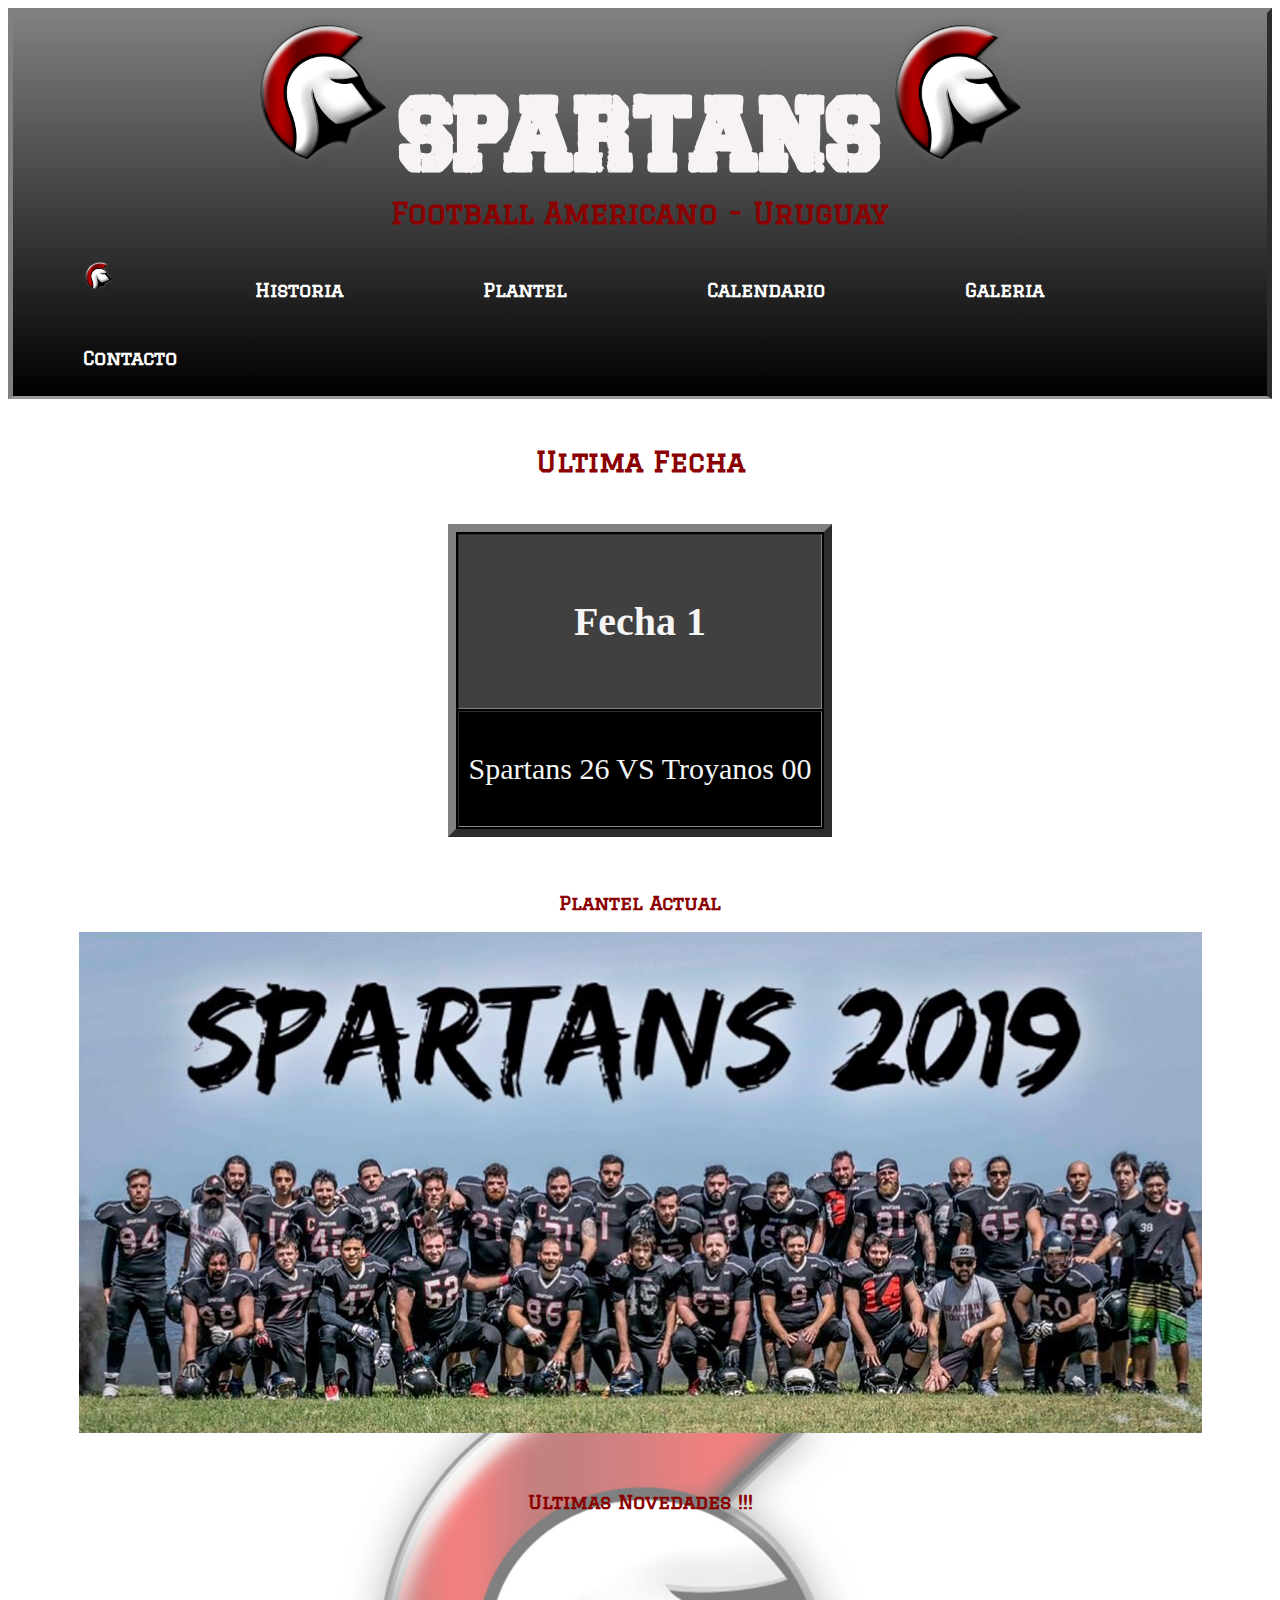
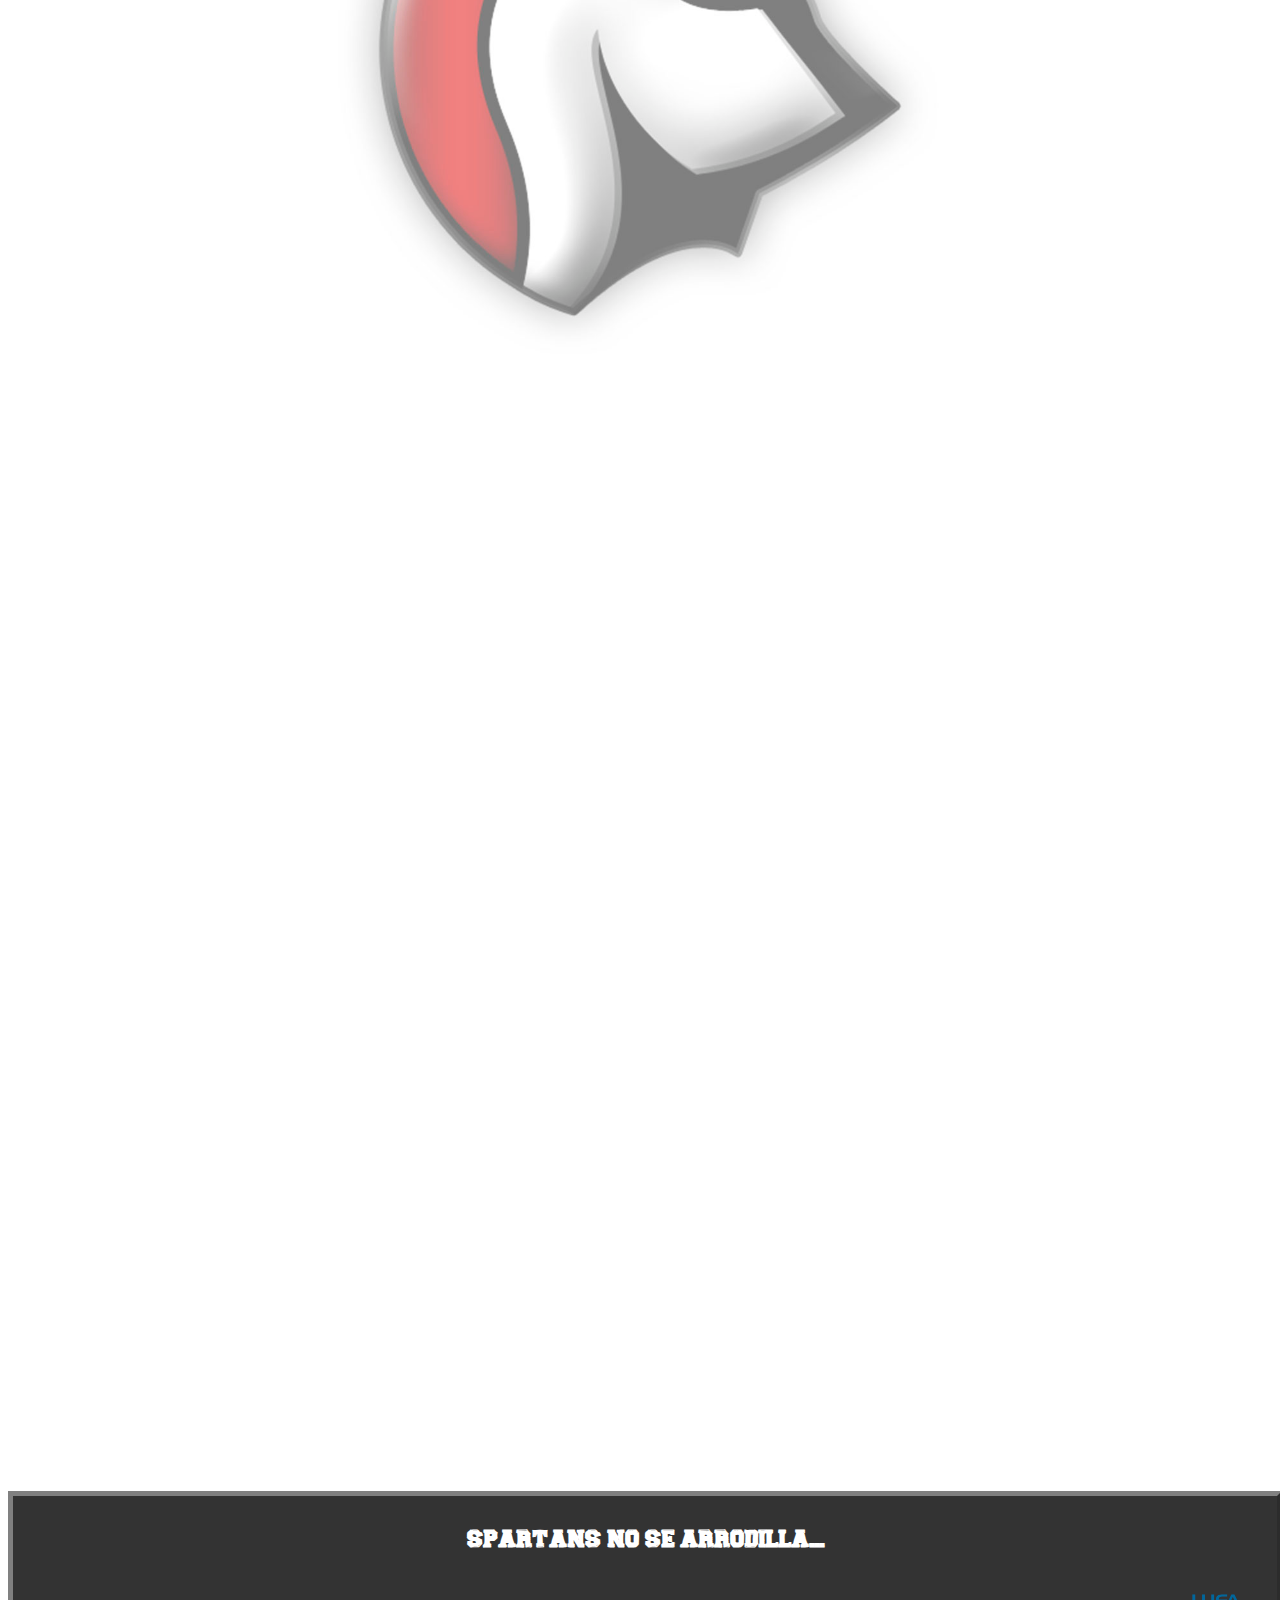
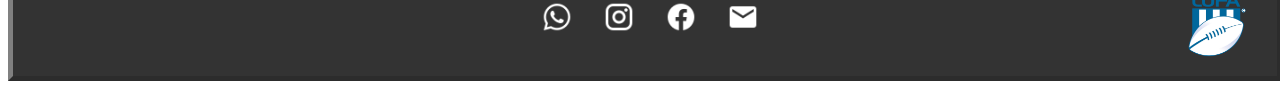
<file: index.html>
<!DOCTYPE html>
<html lang="en">

<head>
    <meta charset="UTF-8">
    <meta name="viewport" content="width=device-width, initial-scale=1.0">
    <title>Spartans Football Americano Uruguay</title>
    <meta name="title" content="Spartans Football Americano Uruguay">
    <meta name="description" content="Spartans es un equipo de fútbol americano de Montevideo (Uruguay), que actualmente compite en la Liga Uruguaya de Football Americano (LUFA).">
    <meta name="keywords" content="FOOTBALL AMERICANO, URUGUAY, LUFA, VIDEOS, IMAGENES," />
    <link rel="icon" type="image/png" href="imagenes/Spartans.png">
    <link rel="StyleSheet" href="style.css">
    <link rel="preconnect" href="https://fonts.gstatic.com">
    <link href="https://fonts.googleapis.com/css2?family=Graduate&display=swap" rel="stylesheet">
    <link href="https://cdn.jsdelivr.net/npm/bootstrap@5.0.0-beta2/dist/css/bootstrap.min.css" rel="stylesheet" integrity="sha384-BmbxuPwQa2lc/FVzBcNJ7UAyJxM6wuqIj61tLrc4wSX0szH/Ev+nYRRuWlolflfl" crossorigin="anonymous">
    <link rel="stylesheet" href="https://cdnjs.cloudflare.com/ajax/libs/animate.css/4.1.1/animate.min.css" />
    <!--ANIMACION Animate.css-->
</head>

<body>
    <div class="grid">
        <div class="grid__Header">
            <!--Esta clase inluye la parte del titulo y la barra de navegacion del sitio , se encuentra en el comienzo del body de todos los html del sitio-->
            <header>
                <h1 class="titulo animate__animated animate__pulse"><img class="imgH1" src="imagenes/Spartans.png" height="158px" width="154px">SPARTANS<img class="imgH1" src="imagenes/Spartans.png" height="158px" width="154px"></h1>
                <h2 class="subtitulo">Football Americano - Uruguay</h2>
                <nav class="menu">
                    <ul>
                        <li>
                            <a href="index.html"><img src="imagenes/Spartans.png" height="32px" width="32px"></a>
                        </li>
                        <li>
                            <a href="historia.html">
                                <h3 class="tabs">Historia</h3>
                            </a>
                        </li>
                        <li>
                            <a href="plantel.html">
                                <h3 class="tabs">Plantel</h3>
                            </a>
                        </li>
                        <li>
                            <a href="calendario.html">
                                <h3 class="tabs">Calendario</h3>
                            </a>
                        </li>
                        <li>
                            <a href="galeria.html">
                                <h3 class="tabs">Galeria</h3>
                            </a>
                        </li>

                        <li>
                            <a href="contacto.html">
                                <h3 class="tabs">Contacto</h3>
                            </a>
                        </li>

                    </ul>
                </nav>
            </header>
        </div>
        <main>
            <br>
            <div class="grid__Fecha">
                <section>
                    <center>

                        <h3 class="nombreSeccion">Ultima Fecha </h3>
                        <br>
                        <!--Resultado del ultimo partido -->
                        <table class="ultimaFecha" border="8" cellpadding="10" cellspacing="7">
                            <tr>
                                <th>
                                    <h4 class="dentroTabla">Fecha 1</h4>
                                </th>
                            </tr>
                            <tr>
                                <td>
                                    <p>Spartans 26 VS Troyanos 00</p>
                                </td>
                            </tr>
                        </table>
                    </center>
                </section>
            </div>
            <br>
            <br>
            <div class="grid__Img">
                <section>
                    <h3 class="nombreSeccion">Plantel Actual</h3>
                    <a href="Galeria.html"><img class="imgPlantel" src="imagenes/Spa2019.jpg" /></a>
                </section>
            </div>
            <br>
            <br>
            <div class="grid__Noveadades">
                <section>
                    <h3 class="nombreSeccion">Ultimas Novedades !!!</h3>
                    <br>
                    <br>
                    <!--Ultimas noticias -->
                    <div>
                        <iframe class="posteos" src="https://www.facebook.com/plugins/post.php?href=https%3A%2F%2Fwww.facebook.com%2Fpermalink.php%3Fstory_fbid%3D4103392449684755%26id%3D125420067482033&width=500&show_text=true&height=640&appId" width="500" height="740" style="border:none;overflow:hidden"
                            scrolling="no" frameborder="0" allowfullscreen="true" allow="autoplay; clipboard-write; encrypted-media; picture-in-picture; web-share"></iframe>

                        <iframe class="posteos" src="https://www.facebook.com/plugins/post.php?href=https%3A%2F%2Fwww.facebook.com%2Fpermalink.php%3Fstory_fbid%3D3654721811218490%26id%3D125420067482033&width=500&show_text=true&height=425&appId" width="500" height="740" style="border:none;overflow:hidden"
                            scrolling="no" frameborder="0" allowfullscreen="true" allow="autoplay; clipboard-write; encrypted-media; picture-in-picture; web-share"></iframe>

                        <iframe class="posteos" src="https://www.facebook.com/plugins/post.php?href=https%3A%2F%2Fwww.facebook.com%2Fpermalink.php%3Fstory_fbid%3D2925677837456228%26id%3D125420067482033&width=500&show_text=true&height=740&appId" width="500" height="740" style="border:none;overflow:hidden"
                            scrolling="no" frameborder="0" allowfullscreen="true" allow="autoplay; clipboard-write; encrypted-media; picture-in-picture; web-share"></iframe>
                    </div>
                </section>
            </div>
            <br>
            <br>

            <div class="grid__Footer">
                <footer>
                    <section>
                        <h2 class="footer">Spartans no se arrodilla...</h2>
                    </section>
                    <section>
                        <ul>
                            <li style="float:right">
                                <a href="mailto:spartans.football.uruguay@gmail.com"><img class="icon" src="imagenes/mail.png"></a>
                            </li>
                            <li style="float:right">
                                <a href="https://es-la.facebook.com/Spartans.Uruguay"><img class="icon" src="imagenes/iconoFacebook.png"></a>
                            </li>
                            <li style="float:right">
                                <a href="https://www.instagram.com/spartans_uruguay/?hl=es-la"><img class="icon" src="imagenes/iconoInstagram.png"></a>
                            </li>
                            <li style="float:right">
                                <a href="https://wa.me/59898572820?text=Hola%2C%20me%20gustarìa%20saber%20mas%20del%20deporte."><img class="icon" src="imagenes/iconoWhatsapp.png"></a>
                            </li>
                        </ul>
                        <div>
                            <div class="col-lg-4" style=" float:left">
                                <p> <span class="copyright">© 2021 SPARTANS FA Uruguay, posee todos los derechos reservados. </span></p>

                            </div>
                            <div class="iconLufa" style=" float:right">
                                <a href="https://www.lufa.com.uy/"><img class="imgLufa" src="imagenes/LUFA.png" height="80px" width="120px"></a>
                            </div>
                        </div>
                    </section>
                </footer>
            </div>
        </main>
    </div>
    <script src="https://cdn.jsdelivr.net/npm/bootstrap@5.0.0-beta2/dist/js/bootstrap.bundle.min.js" integrity="sha384-b5kHyXgcpbZJO/tY9Ul7kGkf1S0CWuKcCD38l8YkeH8z8QjE0GmW1gYU5S9FOnJ0" crossorigin="anonymous"></script>
</body>

</html>
</file>
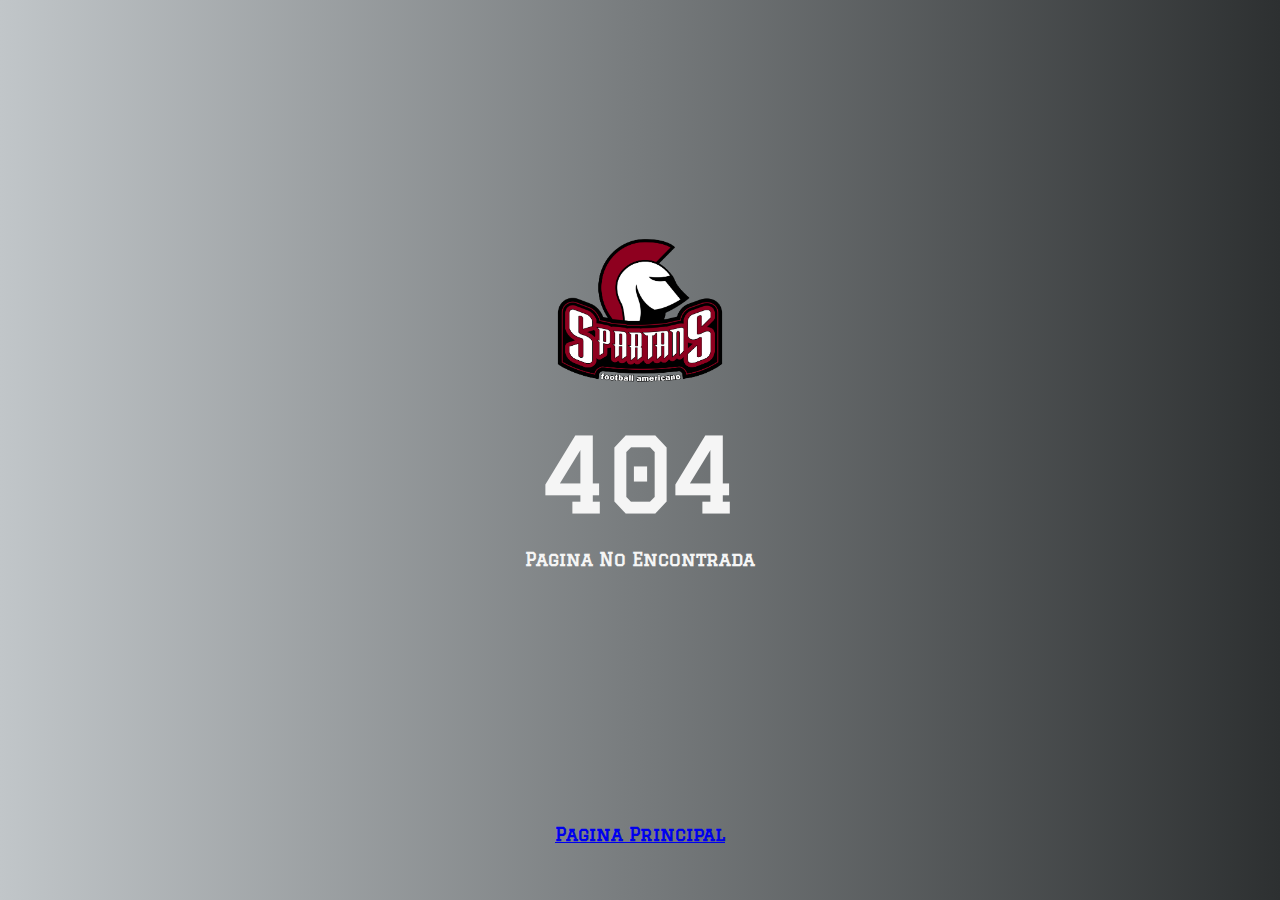
<file: 404error.html>
<!DOCTYPE html>
<html lang="en">

<head>
    <meta charset="UTF-8">
    <meta http-equiv="X-UA-Compatible" content="IE=edge">
    <meta name="viewport" content="width=device-width, initial-scale=1.0">
    <title>Pagina No encontrada - Error 404</title>
    <link rel="StyleSheet" href="style404.css">
    <link href="https://fonts.googleapis.com/css2?family=Graduate&display=swap" rel="stylesheet">
    <link rel="stylesheet" href="https://cdnjs.cloudflare.com/ajax/libs/animate.css/4.1.1/animate.min.css" />
</head>

<body>
    <section class="error404">
        <section class="error404__container">
            <img class="animate__animated animate__hinge" src="imagenes/LogoVec.png" height="200px" width=auto>
            <h1 class="animate__animated animate__flash">404</h1>
            <h3>Pagina No Encontrada</h3>
        </section>
    </section>

    <footer class="footer404">
        <a href="index.html">
            <h4>Pagina Principal</h4>
        </a>


    </footer>

</body>

</html>
</file>
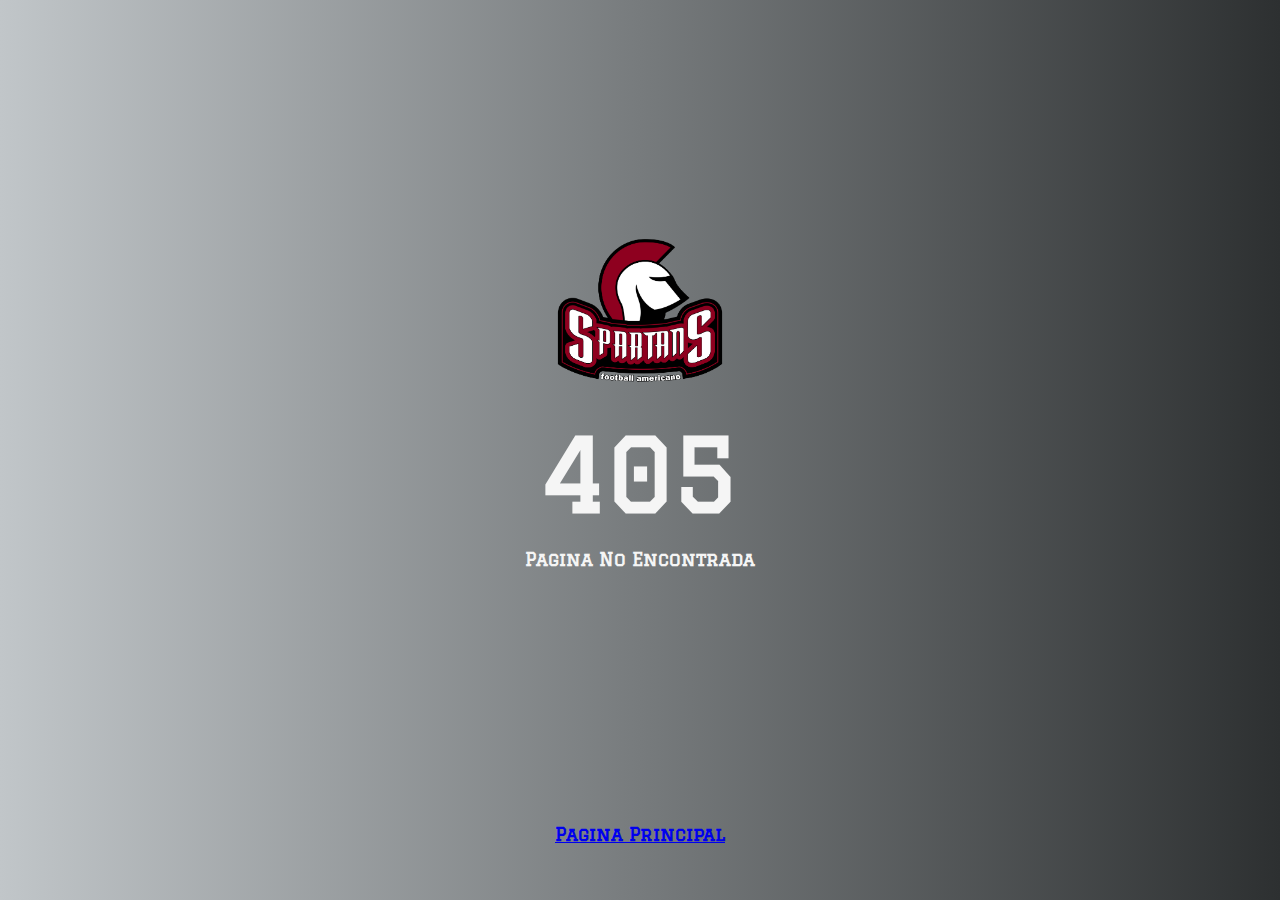
<file: 405error.html>
<!DOCTYPE html>
<html lang="en">

<head>
    <meta charset="UTF-8">
    <meta http-equiv="X-UA-Compatible" content="IE=edge">
    <meta name="viewport" content="width=device-width, initial-scale=1.0">
    <title>Pagina No encontrada - Error 405</title>
    <link rel="StyleSheet" href="style404.css">
    <link href="https://fonts.googleapis.com/css2?family=Graduate&display=swap" rel="stylesheet">
    <link rel="stylesheet" href="https://cdnjs.cloudflare.com/ajax/libs/animate.css/4.1.1/animate.min.css" />
</head>

<body>
    <section class="error404">
        <section class="error404__container">
            <img class="animate__animated animate__hinge" src="imagenes/LogoVec.png" height="200px" width=auto>
            <h1 class="animate__animated animate__flash">405</h1>
            <h3>Pagina No Encontrada</h3>
        </section>
    </section>

    <footer class="footer404">
        <a href="index.html">
            <h4>Pagina Principal</h4>
        </a>


    </footer>

</body>

</html>
</file>
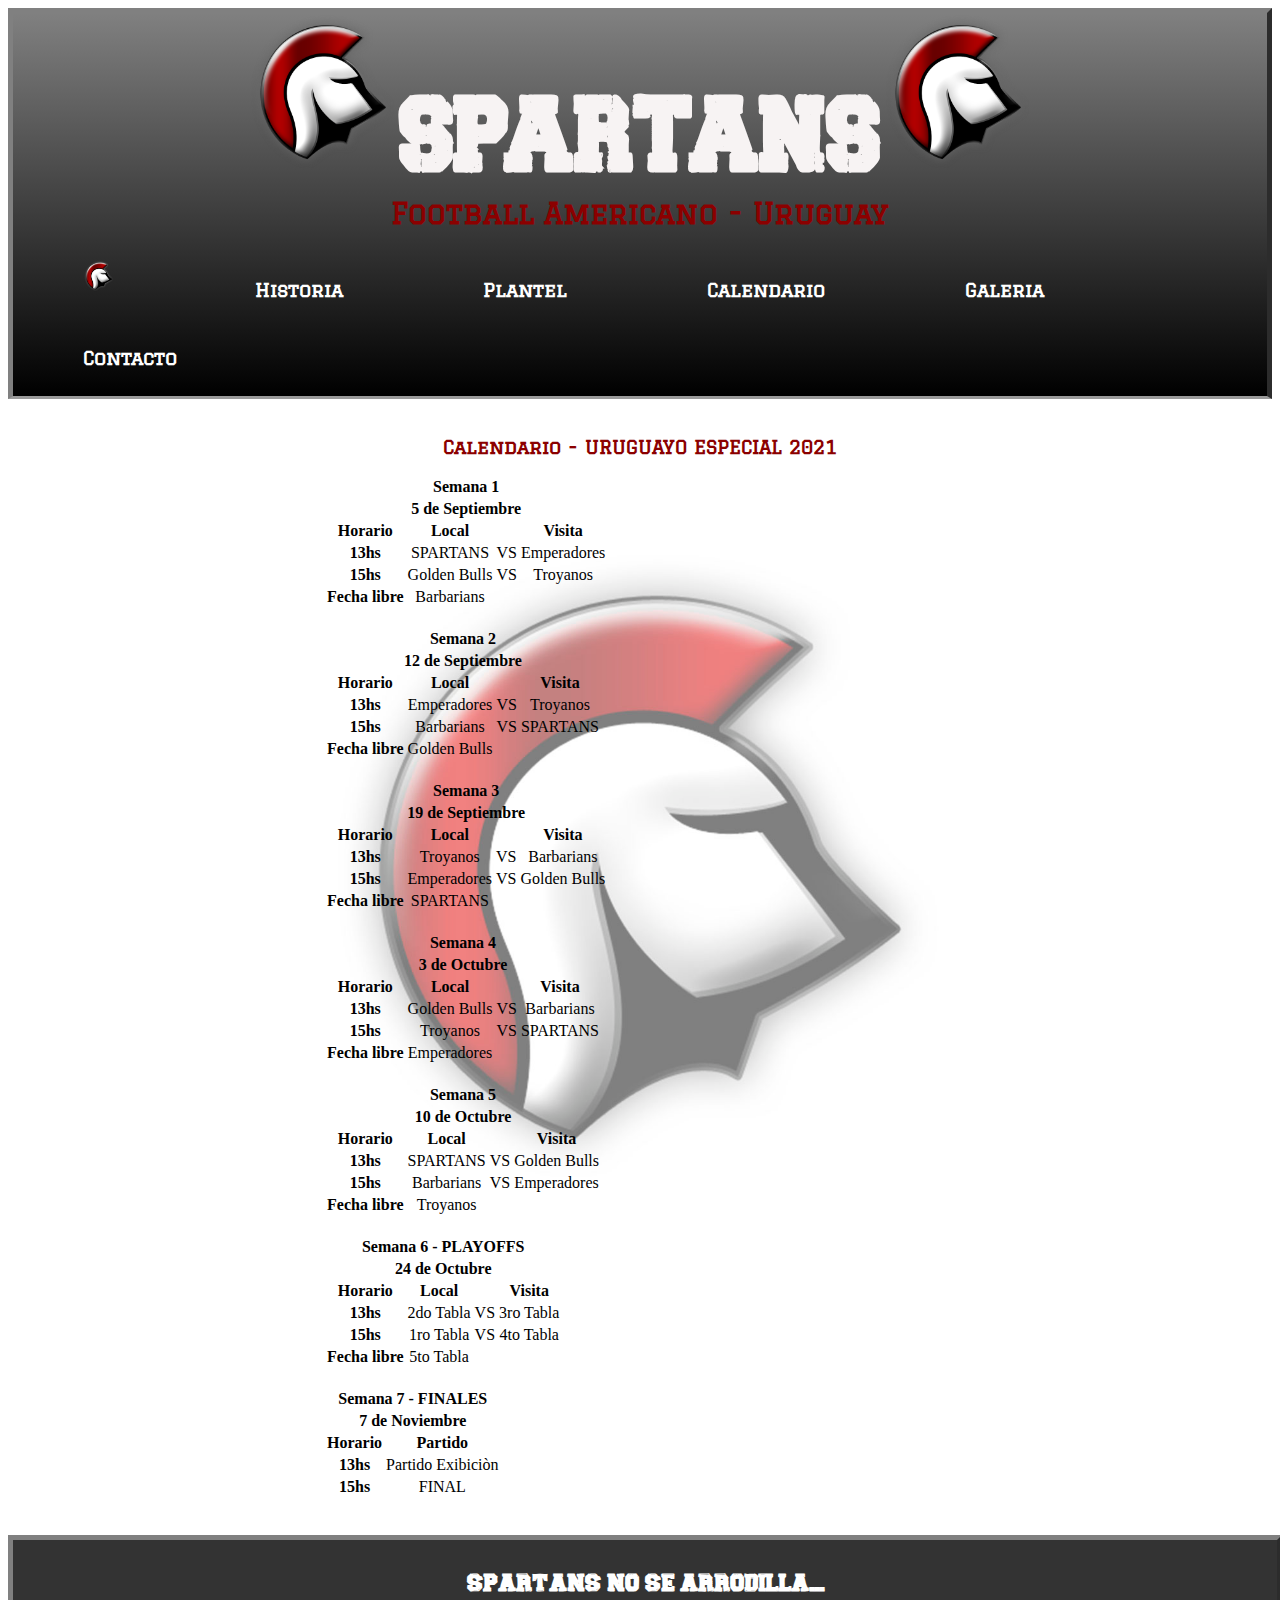
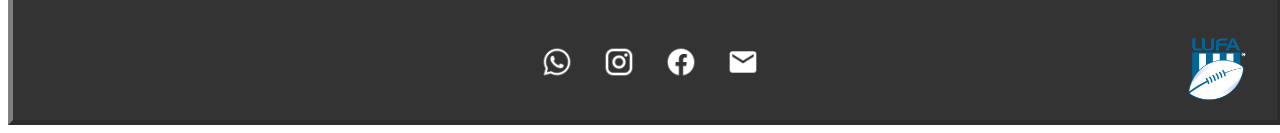
<file: calendario.html>
<!DOCTYPE html>
<html lang="en">

<head>
    <meta charset="UTF-8">
    <meta name="viewport" content="width=device-width, initial-scale=1.0">
    <title>Spartans Football Americano Uruguay</title>
    <meta name="title" content="Spartans Football Americano Uruguay">
    <meta name="description" content="Calendario campeonato 2021.">
    <meta name="keywords" content="FOOTBALL AMERICANO, URUGUAY, LUFA, VIDEOS, IMAGENES, CALENDARIO" />
    <link rel="icon" type="image/png" href="imagenes/Spartans.png">
    <link rel="StyleSheet" href="style.css">
    <link href="https://fonts.googleapis.com/css2?family=Graduate&display=swap" rel="stylesheet">
    <link href="https://cdn.jsdelivr.net/npm/bootstrap@5.0.0-beta2/dist/css/bootstrap.min.css" rel="stylesheet" integrity="sha384-BmbxuPwQa2lc/FVzBcNJ7UAyJxM6wuqIj61tLrc4wSX0szH/Ev+nYRRuWlolflfl" crossorigin="anonymous">
    <link rel="stylesheet" href="https://cdnjs.cloudflare.com/ajax/libs/animate.css/4.1.1/animate.min.css" />
</head>

<body>
    <div class="grid">
        <div class="grid__Header">
            <!--Esta clase inluye la parte del titulo y la barra de navegacion del sitio , se encuentra en el comienzo del body de todos los html del sitio-->
            <header>
                <h1 class="titulo animate__animated animate__pulse"><img class="imgH1" src="imagenes/Spartans.png" height="158px" width="154px">SPARTANS<img class="imgH1" src="imagenes/Spartans.png" height="158px" width="154px"></h1>
                <h2 class="subtitulo">Football Americano - Uruguay</h2>
                <nav class="menu">
                    <ul>
                        <li>
                            <a href="index.html"><img src="imagenes/Spartans.png" height="32px" width="32px"></a>
                        </li>
                        <li>
                            <a href="historia.html">
                                <h3 class="tabs">Historia</h3>
                            </a>
                        </li>
                        <li>
                            <a href="plantel.html">
                                <h3 class="tabs">Plantel</h3>
                            </a>
                        </li>
                        <li>
                            <a href="calendario.html">
                                <h3 class="tabs">Calendario</h3>
                            </a>
                        </li>
                        <li>
                            <a href="galeria.html">
                                <h3 class="tabs">Galeria</h3>
                            </a>
                        </li>

                        <li>
                            <a href="contacto.html">
                                <h3 class="tabs">Contacto</h3>
                            </a>
                        </li>

                    </ul>
                </nav>
            </header>
        </div>
        <br>
        <main>
            <div class="grid__Calendario">
                <!--Esta clase contiene el calendario del campeonato actual LUFA-->
                <section>

                    <h3 class="nombreSeccion">Calendario - URUGUAYO ESPECIAL 2021</h3>

                    <!----_________________________________________Semana 1__________________________________________-->
                    <div class="table-responsive">
                        <table class="table table-hover">
                            <thead class="semana">
                                <tr>
                                    <th class="table-dark" scope="col" colspan="6">Semana 1</th>
                                </tr>
                            </thead>
                            <thead class="fecha">
                                <tr>
                                    <th class="table-dark" scope="col" colspan="6">5 de Septiembre</th>
                                </tr>
                            </thead>
                            <thead>
                                <tr>
                                    <th class="table-secondary" scope="col">Horario</th>
                                    <th class="table-secondary" scope="col">Local</th>
                                    <th class="table-secondary" scope="col"></th>
                                    <th class="table-secondary" scope="col">Visita</th>
                                </tr>
                            </thead>
                            <tbody>
                                <tr>
                                    <th class="infoCal table-secondary" scope="row ">13hs</th>
                                    <td class="table-light">SPARTANS</td>
                                    <td class="table-light">VS</td>
                                    <td class="table-light">Emperadores</td>
                                </tr>
                                <tr>
                                    <th class="infoCal table-secondary" scope="row">15hs</th>
                                    <td class="table-light">Golden Bulls</td>
                                    <td class="table-light">VS</td>
                                    <td class="table-light">Troyanos</td>
                                </tr>
                                <tr>
                                    <th class="infoCal table-secondary" scope="row">Fecha libre</th>
                                    <td class="table-light">Barbarians</td>
                                </tr>
                            </tbody>
                        </table>
                    </div>
                    <br>
                    <!----_________________________________________Semana 2__________________________________________-->
                    <div class="table-responsive">
                        <table class="table table-hover">
                            <thead class="semana">
                                <tr>
                                    <th class="table-dark" scope="col" colspan="6">Semana 2</th>
                                </tr>
                            </thead>
                            <thead class="fecha">
                                <tr>
                                    <th class="table-dark" scope="col" colspan="6">12 de Septiembre</th>
                                </tr>
                            </thead>
                            <thead>
                                <tr>
                                    <th class="table-secondary" scope="col">Horario</th>
                                    <th class="table-secondary" scope="col">Local</th>
                                    <th class="table-secondary" scope="col"></th>
                                    <th class="table-secondary" scope="col">Visita</th>
                                </tr>
                            </thead>
                            <tbody>
                                <tr>
                                    <th class="infoCal table-secondary" scope="row ">13hs</th>
                                    <td class="table-light">Emperadores</td>
                                    <td class="table-light">VS</td>
                                    <td class="table-light">Troyanos</td>
                                </tr>
                                <tr>
                                    <th class="infoCal table-secondary" scope="row">15hs</th>
                                    <td class="table-light">Barbarians</td>
                                    <td class="table-light">VS</td>
                                    <td class="table-light">SPARTANS</td>
                                </tr>
                                <tr>
                                    <th class="infoCal table-secondary" scope="row">Fecha libre</th>
                                    <td class="table-light">Golden Bulls</td>
                                </tr>
                            </tbody>
                        </table>
                    </div>
                    <br>
                    <!----_________________________________________Semana 3__________________________________________-->
                    <div class="table-responsive">
                        <table class="table table-hover">
                            <thead class="semana">
                                <tr>
                                    <th class="table-dark" scope="col" colspan="6">Semana 3</th>
                                </tr>
                            </thead>
                            <thead class="fecha">
                                <tr>
                                    <th class="table-dark" scope="col" colspan="6">19 de Septiembre</th>
                                </tr>
                            </thead>
                            <thead>
                                <tr>
                                    <th class="table-secondary" scope="col">Horario</th>
                                    <th class="table-secondary" scope="col">Local</th>
                                    <th class="table-secondary" scope="col"></th>
                                    <th class="table-secondary" scope="col">Visita</th>
                                </tr>
                            </thead>
                            <tbody>
                                <tr>
                                    <th class="infoCal table-secondary" scope="row ">13hs</th>
                                    <td class="table-light">Troyanos</td>
                                    <td class="table-light">VS</td>
                                    <td class="table-light">Barbarians</td>
                                </tr>
                                <tr>
                                    <th class="infoCal table-secondary" scope="row">15hs</th>
                                    <td class="table-light">Emperadores</td>
                                    <td class="table-light">VS</td>
                                    <td class="table-light">Golden Bulls</td>
                                </tr>
                                <tr>
                                    <th class="infoCal table-secondary" scope="row">Fecha libre</th>
                                    <td class="table-light">SPARTANS</td>
                                </tr>
                            </tbody>
                        </table>
                    </div>
                    <br>
                    <!----_________________________________________Semana 4__________________________________________-->
                    <div class="table-responsive">
                        <table class="table table-hover">
                            <thead class="semana">
                                <tr>
                                    <th class="table-dark" scope="col" colspan="6">Semana 4</th>
                                </tr>
                            </thead>
                            <thead class="fecha">
                                <tr>
                                    <th class="table-dark" scope="col" colspan="6">3 de Octubre</th>
                                </tr>
                            </thead>
                            <thead>
                                <tr>
                                    <th class="table-secondary" scope="col">Horario</th>
                                    <th class="table-secondary" scope="col">Local</th>
                                    <th class="table-secondary" scope="col"></th>
                                    <th class="table-secondary" scope="col">Visita</th>
                                </tr>
                            </thead>
                            <tbody>
                                <tr>
                                    <th class="infoCal table-secondary" scope="row ">13hs</th>
                                    <td class="table-light">Golden Bulls</td>
                                    <td class="table-light">VS</td>
                                    <td class="table-light">Barbarians</td>
                                </tr>
                                <tr>
                                    <th class="infoCal table-secondary" scope="row">15hs</th>
                                    <td class="table-light">Troyanos</td>
                                    <td class="table-light">VS</td>
                                    <td class="table-light">SPARTANS</td>
                                </tr>
                                <tr>
                                    <th class="infoCal table-secondary" scope="row">Fecha libre</th>
                                    <td class="table-light">Emperadores</td>
                                </tr>
                            </tbody>
                        </table>
                    </div>
                    <br>
                    <!----_________________________________________Semana 5__________________________________________-->
                    <div class="table-responsive">
                        <table class="table table-hover">
                            <thead class="semana">
                                <tr>
                                    <th class="table-dark" scope="col" colspan="6">Semana 5</th>
                                </tr>
                            </thead>
                            <thead class="fecha">
                                <tr>
                                    <th class="table-dark" scope="col" colspan="6">10 de Octubre</th>
                                </tr>
                            </thead>
                            <thead>
                                <tr>
                                    <th class="table-secondary" scope="col">Horario</th>
                                    <th class="table-secondary" scope="col">Local</th>
                                    <th class="table-secondary" scope="col"></th>
                                    <th class="table-secondary" scope="col">Visita</th>
                                </tr>
                            </thead>
                            <tbody>
                                <tr>
                                    <th class="infoCal table-secondary" scope="row ">13hs</th>
                                    <td class="table-light">SPARTANS</td>
                                    <td class="table-light">VS</td>
                                    <td class="table-light">Golden Bulls</td>
                                </tr>
                                <tr>
                                    <th class="infoCal table-secondary" scope="row">15hs</th>
                                    <td class="table-light">Barbarians</td>
                                    <td class="table-light">VS</td>
                                    <td class="table-light">Emperadores</td>
                                </tr>
                                <tr>
                                    <th class="infoCal table-secondary" scope="row">Fecha libre</th>
                                    <td class="table-light">Troyanos</td>
                                </tr>
                            </tbody>
                        </table>
                    </div>
                    <br>
                    <!----_________________________________________PLAYOFFS__________________________________________-->
                    <div class="table-responsive">
                        <table class="table table-hover">
                            <thead class="semana">
                                <tr>
                                    <th class="table-dark" scope="col" colspan="6">Semana 6 - PLAYOFFS</th>
                                </tr>
                            </thead>
                            <thead class="fecha">
                                <tr>
                                    <th class="table-dark" scope="col" colspan="6">24 de Octubre</th>
                                </tr>
                            </thead>
                            <thead>
                                <tr>
                                    <th class="table-secondary" scope="col">Horario</th>
                                    <th class="table-secondary" scope="col">Local</th>
                                    <th class="table-secondary" scope="col"></th>
                                    <th class="table-secondary" scope="col">Visita</th>
                                </tr>
                            </thead>
                            <tbody>
                                <tr>
                                    <th class="infoCal table-secondary" scope="row ">13hs</th>
                                    <td class="table-light">2do Tabla</td>
                                    <td class="table-light">VS</td>
                                    <td class="table-light">3ro Tabla</td>
                                </tr>
                                <tr>
                                    <th class="infoCal table-secondary" scope="row">15hs</th>
                                    <td class="table-light">1ro Tabla</td>
                                    <td class="table-light">VS</td>
                                    <td class="table-light">4to Tabla</td>
                                </tr>
                                <tr>
                                    <th class="infoCal table-secondary" scope="row">Fecha libre</th>
                                    <td class="table-light">5to Tabla</td>
                                </tr>
                            </tbody>
                        </table>
                    </div>
                    <br>
                    <!----_________________________________________FINALES__________________________________________-->
                    <div class="table-responsive">
                        <table class="table table-hover">
                            <thead class="semana">
                                <tr>
                                    <th class="table-dark" scope="col" colspan="6">Semana 7 - FINALES</th>
                                </tr>
                            </thead>
                            <thead class="fecha">
                                <tr>
                                    <th class="table-dark" scope="col" colspan="6">7 de Noviembre</th>
                                </tr>
                            </thead>
                            <thead>
                                <tr>
                                    <th class="table-secondary" scope="col">Horario</th>
                                    <th class="table-secondary" scope="col">Partido</th>

                                </tr>
                            </thead>
                            <tbody>
                                <tr>
                                    <th class="infoCal table-secondary" scope="row ">13hs</th>
                                    <td class="table-light">Partido Exibiciòn</td>
                                </tr>
                                <tr>
                                    <th class="infoCal table-secondary" scope="row">15hs</th>
                                    <td class="table-light">FINAL</td>

                                </tr>

                            </tbody>
                        </table>
                    </div>
                </section>
                <br>
            </div>
            <br>
        </main>
        <div class="grid__Footer">
            <footer>
                <section>
                    <h2 class="footer">Spartans no se arrodilla...</h2>
                </section>
                <section>
                    <ul>
                        <li style="float:right">
                            <a href="mailto:spartans.football.uruguay@gmail.com"><img class="icon" src="imagenes/mail.png"></a>
                        </li>
                        <li style="float:right">
                            <a href="https://es-la.facebook.com/Spartans.Uruguay"><img class="icon" src="imagenes/iconoFacebook.png"></a>
                        </li>
                        <li style="float:right">
                            <a href="https://www.instagram.com/spartans_uruguay/?hl=es-la"><img class="icon" src="imagenes/iconoInstagram.png"></a>
                        </li>
                        <li style="float:right">
                            <a href="https://wa.me/59898572820?text=Hola%2C%20me%20gustarìa%20saber%20mas%20del%20deporte."><img class="icon" src="imagenes/iconoWhatsapp.png"></a>
                        </li>
                    </ul>
                    <div>
                        <div class="col-lg-4" style=" float:left">
                            <p> <span class="copyright">© 2021 SPARTANS FA Uruguay, posee todos los derechos reservados. </span></p>

                        </div>
                        <div class="iconLufa" style=" float:right">
                            <a href="https://www.lufa.com.uy/"><img class="imgLufa" src="imagenes/LUFA.png" height="80px" width="120px"></a>
                        </div>
                    </div>
                </section>

            </footer>
        </div>
    </div>
    <script src="https://cdn.jsdelivr.net/npm/bootstrap@5.0.0-beta2/dist/js/bootstrap.bundle.min.js" integrity="sha384-b5kHyXgcpbZJO/tY9Ul7kGkf1S0CWuKcCD38l8YkeH8z8QjE0GmW1gYU5S9FOnJ0" crossorigin="anonymous"></script>
</body>

</html>
</file>
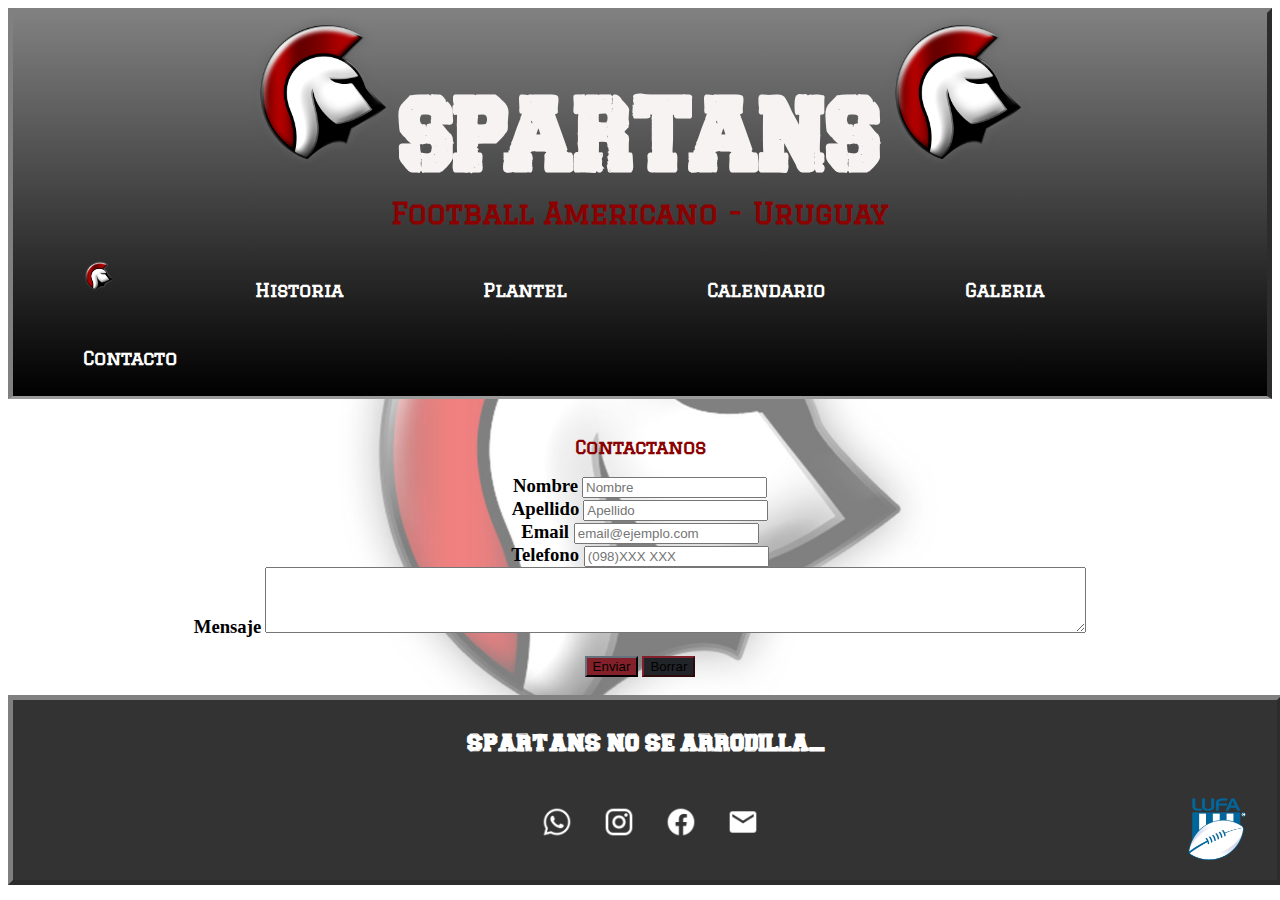
<file: contacto.html>
<!DOCTYPE html>
<html lang="en">

<head>
    <meta charset="UTF-8">
    <meta name="viewport" content="width=device-width, initial-scale=1.0">
    <title>Spartans Football Americano Uruguay</title>
    <meta name="title" content="Spartans Football Americano Uruguay">
    <meta name="description" content="Podes contactarte con nosotros por diferentes medios, directamente en nuestra web, por Whatsapp, por mail o  tmabien por nuestras redes sociales, Facebook e Instagram .">
    <meta name="keywords" content="FOOTBALL AMERICANO, URUGUAY, LUFA, VIDEOS, IMAGENES, COMUNICATE" />
    <link rel="icon" type="image/png" href="imagenes/Spartans.png">
    <link rel="StyleSheet" href="style.css">
    <link href="https://fonts.googleapis.com/css2?family=Graduate&display=swap" rel="stylesheet">
    <link href="https://cdn.jsdelivr.net/npm/bootstrap@5.0.0-beta2/dist/css/bootstrap.min.css" rel="stylesheet" integrity="sha384-BmbxuPwQa2lc/FVzBcNJ7UAyJxM6wuqIj61tLrc4wSX0szH/Ev+nYRRuWlolflfl" crossorigin="anonymous">
    <link rel="stylesheet" href="https://cdnjs.cloudflare.com/ajax/libs/animate.css/4.1.1/animate.min.css" />
</head>

<body>
    <div class="grid">
        <div class="grid__Header">
            <!--Esta clase inluye la parte del titulo y la barra de navegacion del sitio , se encuentra en el comienzo del body de todos los html del sitio-->
            <header>
                <h1 class="titulo animate__animated animate__pulse"><img class="imgH1" src="imagenes/Spartans.png" height="158px" width="154px">SPARTANS<img class="imgH1" src="imagenes/Spartans.png" height="158px" width="154px"></h1>
                <h2 class="subtitulo">Football Americano - Uruguay</h2>
                <nav class="menu">
                    <ul>
                        <li>
                            <a href="index.html"><img src="imagenes/Spartans.png" height="32px" width="32px"></a>
                        </li>
                        <li>
                            <a href="historia.html">
                                <h3 class="tabs">Historia</h3>
                            </a>
                        </li>
                        <li>
                            <a href="plantel.html">
                                <h3 class="tabs">Plantel</h3>
                            </a>
                        </li>
                        <li>
                            <a href="calendario.html">
                                <h3 class="tabs">Calendario</h3>
                            </a>
                        </li>
                        <li>
                            <a href="galeria.html">
                                <h3 class="tabs">Galeria</h3>
                            </a>
                        </li>

                        <li>
                            <a href="contacto.html">
                                <h3 class="tabs">Contacto</h3>
                            </a>
                        </li>

                    </ul>
                </nav>
            </header>
        </div>
        <br>
        <main>
            <section>
                <h3 class="nombreSeccion">Contactanos</h3>
                <!--Seccion de contacto hecha con Bootstrap-->
            </section>
            <!--Uso el action="/send.php" para forzar el error ya que por el momento no tengo implementada la funcion con php-->
            <form class="contactanos" method="POST" action="/send.php">
                <center>
                    <div class="col-md-5">
                        <label for="validationDefault01" class="form-label">Nombre</label>
                        <input type="text" class="form-control" placeholder="Nombre" aria-label="Nombre" required>
                    </div>
                    <div class="col-md-5">
                        <label for="validationDefault01" class="form-label">Apellido</label>
                        <input type="text" class="form-control" placeholder="Apellido" aria-label="Apellido" required>
                    </div>

                    <div class="col-md-5">
                        <label for="exampleFormControlInput1" class="form-label">Email  </label>
                        <input type="email" class="form-control" id="exampleFormControlInput1" placeholder="email@ejemplo.com" required>
                    </div>
                    <div class="col-md-5">
                        <label for="exampleFormControlInput1" class="form-label">Telefono </label>
                        <input type="tel" class="form-control" id="exampleFormControlInput1" placeholder="(098)XXX XXX" required>
                    </div>
                    <div class="col-md-5">
                        <label for="exampleFormControlTextarea1" class="form-label">Mensaje</label>
                        <textarea class="form-control" id="exampleFormControlTextarea1" cols="100" rows="4" minlength="5" maxlength="200" required></textarea>
                    </div>
                    <br>

                    <button type="submit" class="btn btn-primary">Enviar</button>
                    <button type="reset" class="btn btn-secondary">Borrar</button>
                </center>
            </form>

            <br>
        </main>
        <div class="grid__Footer">
            <footer>
                <section>
                    <h2 class="footer">Spartans no se arrodilla...</h2>
                </section>
                <section>
                    <ul>
                        <li style="float:right">
                            <a href="mailto:spartans.football.uruguay@gmail.com"><img class="icon" src="imagenes/mail.png"></a>
                        </li>
                        <li style="float:right">
                            <a href="https://es-la.facebook.com/Spartans.Uruguay"><img class="icon" src="imagenes/iconoFacebook.png"></a>
                        </li>
                        <li style="float:right">
                            <a href="https://www.instagram.com/spartans_uruguay/?hl=es-la"><img class="icon" src="imagenes/iconoInstagram.png"></a>
                        </li>
                        <li style="float:right">
                            <a href="https://wa.me/59898572820?text=Hola%2C%20me%20gustarìa%20saber%20mas%20del%20deporte."><img class="icon" src="imagenes/iconoWhatsapp.png"></a>
                        </li>
                    </ul>


                    <div>
                        <div class="col-lg-4" style=" float:left">
                            <p> <span class="copyright">© 2021 SPARTANS FA Uruguay, posee todos los derechos reservados. </span></p>

                        </div>
                        <div class="iconLufa" style=" float:right">
                            <a href="https://www.lufa.com.uy/"><img class="imgLufa" src="imagenes/LUFA.png"></a>
                        </div>
                    </div>


                </section>
            </footer>
        </div>
    </div>
    <script src="https://cdn.jsdelivr.net/npm/bootstrap@5.0.0-beta2/dist/js/bootstrap.bundle.min.js" integrity="sha384-b5kHyXgcpbZJO/tY9Ul7kGkf1S0CWuKcCD38l8YkeH8z8QjE0GmW1gYU5S9FOnJ0" crossorigin="anonymous"></script>
</body>

</html>
</file>
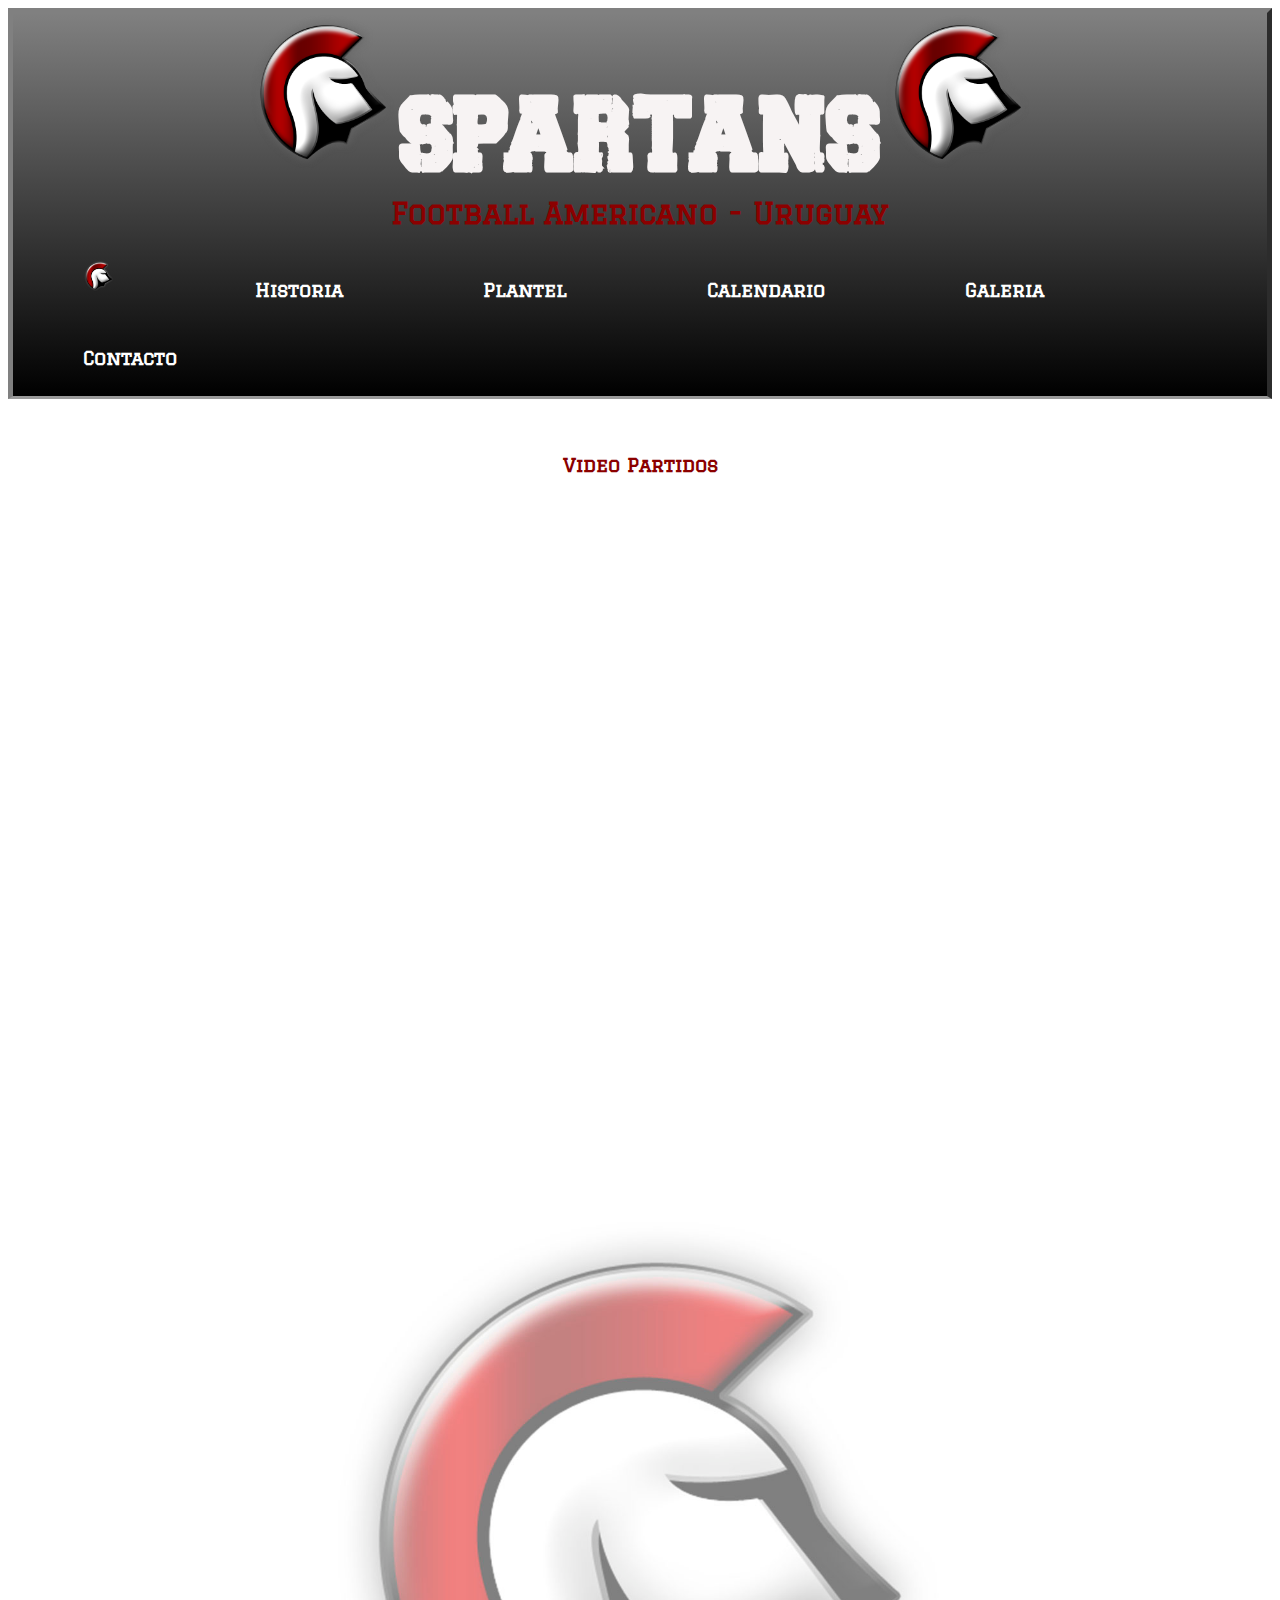
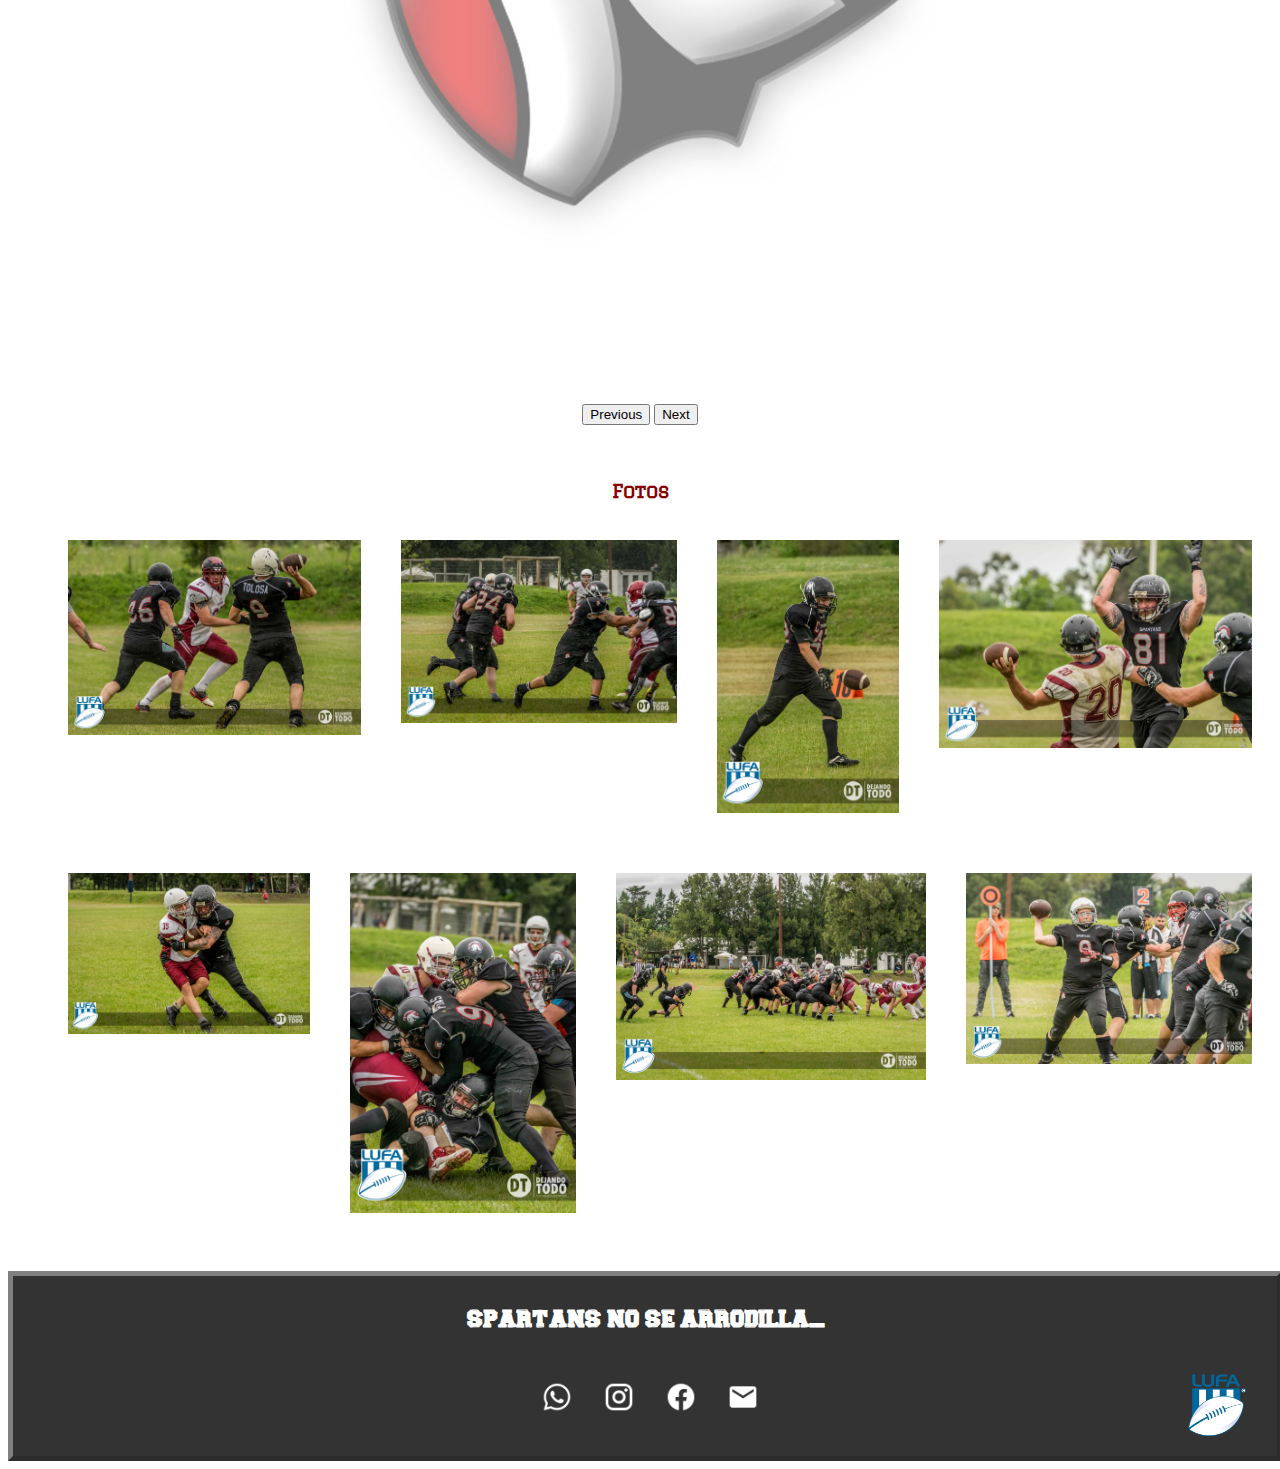
<file: galeria.html>
<!DOCTYPE html>
<html lang="en">

<head>
    <meta charset="UTF-8">
    <meta name="viewport" content="width=device-width, initial-scale=1.0">
    <title>Spartans Football Americano Uruguay</title>
    <meta name="title" content="Spartans Football Americano Uruguay">
    <meta name="description" content="Galria de imagenes y videos de nuestros ultimos partidos. ">
    <meta name="keywords" content="FOOTBALL AMERICANO, URUGUAY, LUFA, VIDEOS, IMAGENES, GALERIA" />
    <link rel="icon" type="image/png" href="imagenes/Spartans.png">
    <link rel="StyleSheet" href="style.css">
    <link href="https://fonts.googleapis.com/css2?family=Graduate&display=swap" rel="stylesheet">
    <link href="https://cdn.jsdelivr.net/npm/bootstrap@5.0.0-beta2/dist/css/bootstrap.min.css" rel="stylesheet" integrity="sha384-BmbxuPwQa2lc/FVzBcNJ7UAyJxM6wuqIj61tLrc4wSX0szH/Ev+nYRRuWlolflfl" crossorigin="anonymous">
    <link rel="stylesheet" href="https://cdnjs.cloudflare.com/ajax/libs/animate.css/4.1.1/animate.min.css" />
</head>

<body>
    <div class="grid">
        <div class="grid__Header">
            <!--Esta clase inluye la parte del titulo y la barra de navegacion del sitio , se encuentra en el comienzo del body de todos los html del sitio-->
            <header>
                <h1 class="titulo animate__animated animate__pulse"><img class="imgH1" src="imagenes/Spartans.png" height="158px" width="154px">SPARTANS<img class="imgH1" src="imagenes/Spartans.png" height="158px" width="154px"></h1>
                <h2 class="subtitulo">Football Americano - Uruguay</h2>
                <nav class="menu">
                    <ul>
                        <li>
                            <a href="index.html"><img src="imagenes/Spartans.png" height="32px" width="32px"></a>
                        </li>
                        <li>
                            <a href="historia.html">
                                <h3 class="tabs">Historia</h3>
                            </a>
                        </li>
                        <li>
                            <a href="plantel.html">
                                <h3 class="tabs">Plantel</h3>
                            </a>
                        </li>
                        <li>
                            <a href="calendario.html">
                                <h3 class="tabs">Calendario</h3>
                            </a>
                        </li>
                        <li>
                            <a href="galeria.html">
                                <h3 class="tabs">Galeria</h3>
                            </a>
                        </li>

                        <li>
                            <a href="contacto.html">
                                <h3 class="tabs">Contacto</h3>
                            </a>
                        </li>

                    </ul>
                </nav>
            </header>
        </div>
        <br>
        <main class="grid__Galeria">
            <!--Galeria contiene imagenes y videos de los ultimos partidos-->
            <section>
                <br>
                <h3 class="nombreSeccion">Video Partidos</h3>
                <!-- Esta seccion de la galeria muestra videos de los ultimos partido de el equipo  -->
                <br>
                <form>
                    <center>
                        <!--Clase realizada con Bootstrap y videos traidos desde Youtube del canal de la liga uruguaya de football americano -->
                        <div class="carouselVid">
                            <div id="carouselExampleControlsNoTouching" class="carousel slide" data-bs-touch="false" data-bs-interval="false">
                                <div class="carousel-inner">
                                    <div class="carousel-item active">
                                        <iframe width="640" height="360" src="https://www.youtube.com/embed/6efWaKji8lQ" frameborder="0" allow="accelerometer; autoplay; clipboard-write; encrypted-media; gyroscope; picture-in-picture" allowfullscreen></iframe>
                                    </div>
                                    <div class="carousel-item">
                                        <iframe width="640" height="360" src="https://www.youtube.com/embed/mDDhhXV_xls" title="YouTube video player" frameborder="0" allow="accelerometer; autoplay; clipboard-write; encrypted-media; gyroscope; picture-in-picture" allowfullscreen></iframe>
                                    </div>
                                    <div class="carousel-item">
                                        <iframe width="640" height="360" src="https://www.youtube.com/embed/egHlX4aKIZ4" title="YouTube video player" frameborder="0" allow="accelerometer; autoplay; clipboard-write; encrypted-media; gyroscope; picture-in-picture" allowfullscreen></iframe>
                                    </div>
                                </div>
                                <button class="carousel-control-prev" type="button" data-bs-target="#carouselExampleControlsNoTouching" data-bs-slide="prev">
                          <span class="carousel-control-prev-icon" aria-hidden="true"></span>
                          <span class="visually-hidden">Previous</span>
                        </button>
                                <button class="carousel-control-next" type="button" data-bs-target="#carouselExampleControlsNoTouching" data-bs-slide="next">
                          <span class="carousel-control-next-icon" aria-hidden="true"></span>
                          <span class="visually-hidden">Next</span>
                        </button>
                            </div>
                        </div>
                    </center>
                </form>
                <br>
                <br>
                <h3 class="nombreSeccion">Fotos</h3>
                <!--Fotos se encuentran en la carpeta imagenesGaleria-->
                <ul class="galeria">
                    <li class="img">
                        <a href="#img1"><img src="imagenesGaleria/DSC_0002.jpg" width="25%" height="25%"></a>
                    </li>
                    <li class="img">
                        <a href="#img2"><img src="imagenesGaleria/DSC_0064.jpg" width="25%" height="25%"></a>
                    </li>
                    <li class="img">
                        <a href="#img3"><img src="imagenesGaleria/DSC_0111.jpg" width="25%" height="25%"></a>
                    </li>
                    <li class="img">
                        <a href="#img4"><img src="imagenesGaleria/DSC_0147.jpg" width="25%" height="25%"></a>
                    </li>
                </ul>
                <ul class="galeria">
                    <li class="img">
                        <a href="#img5"><img src="imagenesGaleria/DSC_0157.jpg" width="25%" height="25%"></a>
                    </li>
                    <li class="img">
                        <a href="#img6"><img src="imagenesGaleria/DSC_0145.jpg" width="25%" height="25%"></a>
                    </li>
                    <li class="img">
                        <a href="#img7"><img src="imagenesGaleria/DSC_0094.jpg" width="25%" height="25%"></a>
                    </li>
                    <li class="img">
                        <a href="#img8"><img src="imagenesGaleria/DSC_0085.jpg" width="25%" height="25%"></a>
                    </li>
                </ul>

            </section>
            <br>
        </main>
        <div class="grid__Footer">
            <footer>
                <section>
                    <h2 class="footer">Spartans no se arrodilla...</h2>
                </section>
                <section>
                    <ul>
                        <li style="float:right">
                            <a href="mailto:spartans.football.uruguay@gmail.com"><img class="icon" src="imagenes/mail.png"></a>
                        </li>
                        <li style="float:right">
                            <a href="https://es-la.facebook.com/Spartans.Uruguay"><img class="icon" src="imagenes/iconoFacebook.png"></a>
                        </li>
                        <li style="float:right">
                            <a href="https://www.instagram.com/spartans_uruguay/?hl=es-la"><img class="icon" src="imagenes/iconoInstagram.png"></a>
                        </li>
                        <li style="float:right">
                            <a href="https://wa.me/59898572820?text=Hola%2C%20me%20gustarìa%20saber%20mas%20del%20deporte."><img class="icon" src="imagenes/iconoWhatsapp.png"></a>
                        </li>
                    </ul>
                    <div>
                        <div class="col-lg-4" style=" float:left">
                            <p> <span class="copyright">© 2021 SPARTANS FA Uruguay, posee todos los derechos reservados. </span></p>

                        </div>
                        <div class="iconLufa" style=" float:right">
                            <a href="https://www.lufa.com.uy/"><img class="imgLufa" src="imagenes/LUFA.png" height="80px" width="120px"></a>
                        </div>
                    </div>
                </section>

            </footer>
        </div>
    </div>
    <script src="https://cdn.jsdelivr.net/npm/bootstrap@5.0.0-beta2/dist/js/bootstrap.bundle.min.js" integrity="sha384-b5kHyXgcpbZJO/tY9Ul7kGkf1S0CWuKcCD38l8YkeH8z8QjE0GmW1gYU5S9FOnJ0" crossorigin="anonymous"></script>
</body>

</html>
</file>
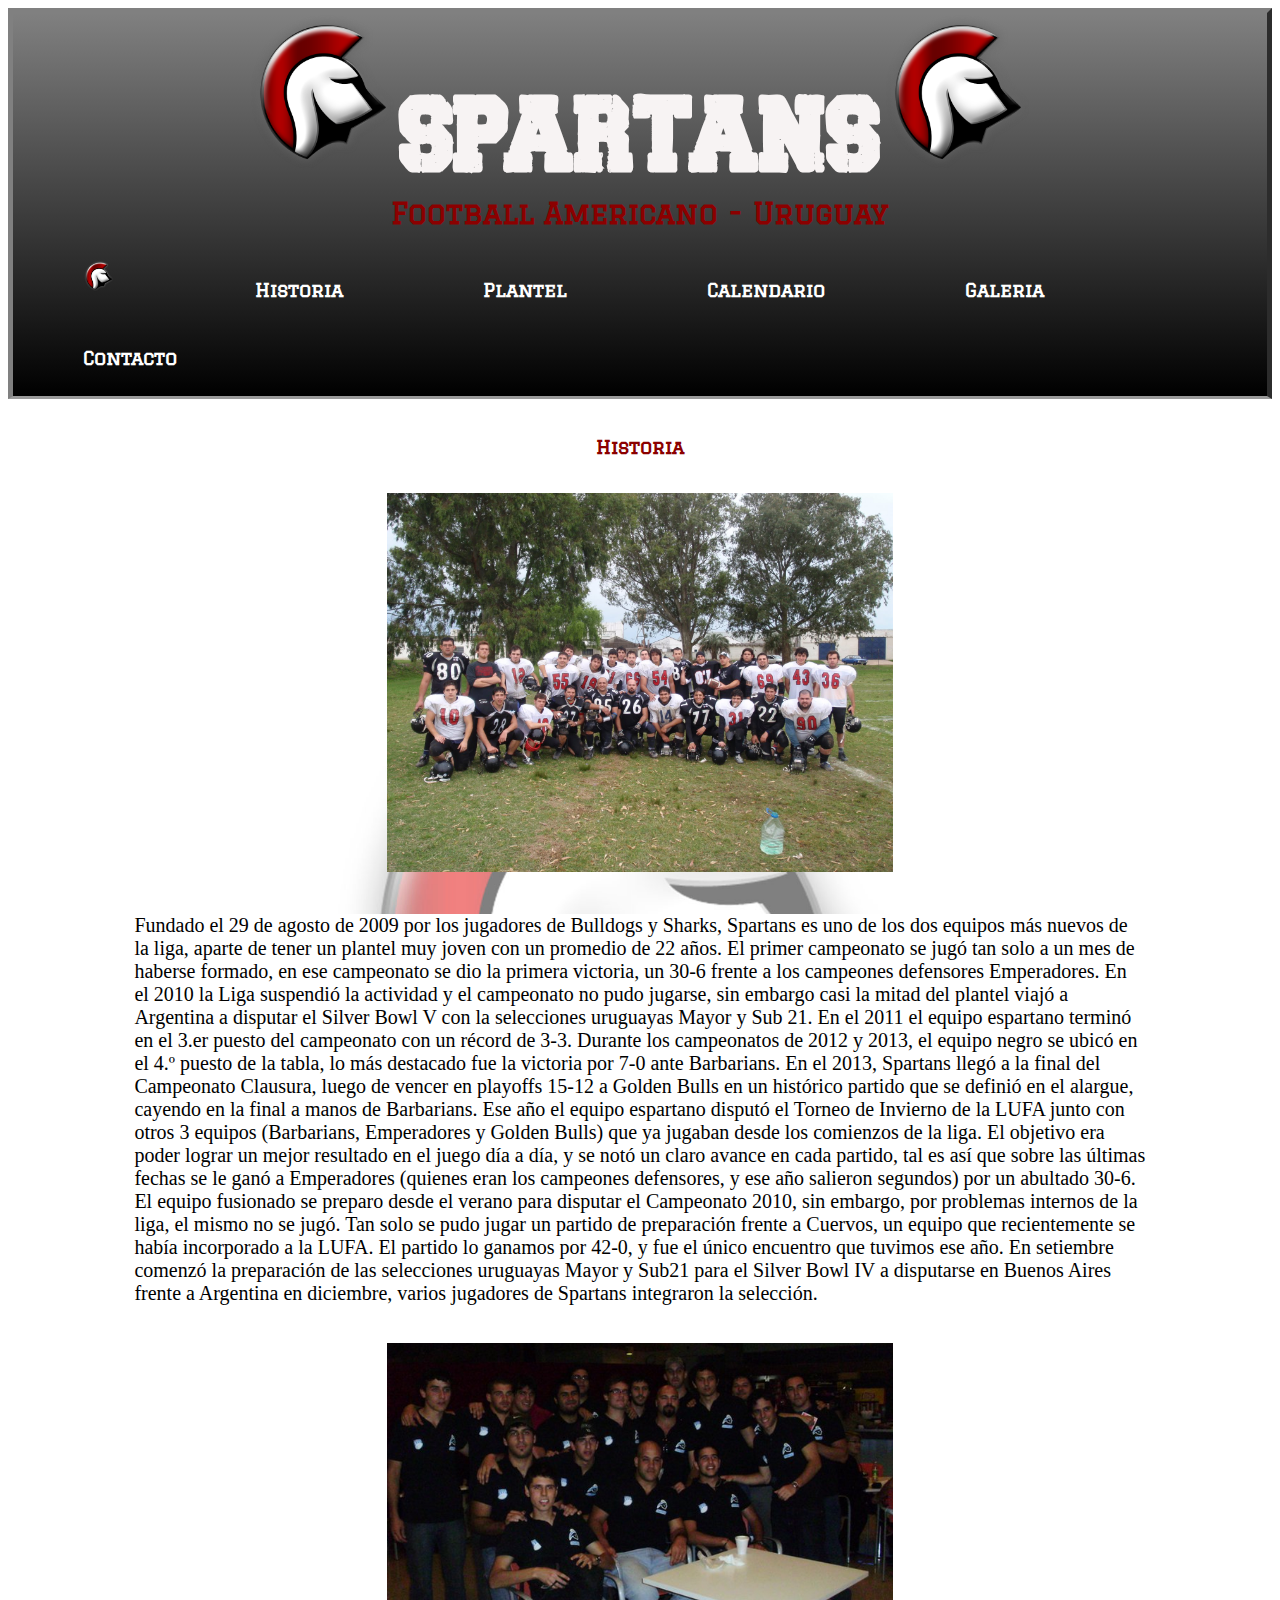
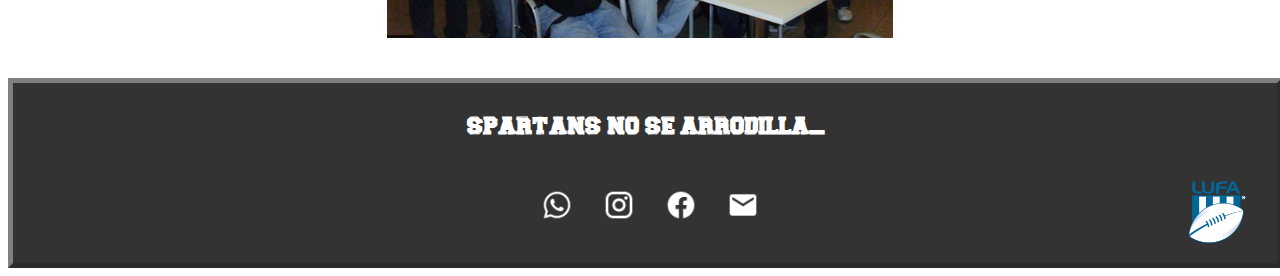
<file: historia.html>
<!DOCTYPE html>
<html lang="en">

<head>
    <meta charset="UTF-8">
    <meta name="viewport" content="width=device-width, initial-scale=1.0">
    <title>Spartans Football Americano Uruguay</title>
    <meta name="title" content="Spartans Football Americano Uruguay">
    <meta name="description" content="Fundado el 29 de agosto de 2009 por los jugadores de Bulldogs y Sharks">
    <meta name="keywords" content="FOOTBALL AMERICANO, URUGUAY, LUFA, VIDEOS, IMAGENES, HISTORIA" />
    <link rel="icon" type="image/png" href="imagenes/Spartans.png">
    <link rel="StyleSheet" href="style.css">
    <link href="https://fonts.googleapis.com/css2?family=Graduate&display=swap" rel="stylesheet">
    <link href="https://cdn.jsdelivr.net/npm/bootstrap@5.0.0-beta2/dist/css/bootstrap.min.css" rel="stylesheet" integrity="sha384-BmbxuPwQa2lc/FVzBcNJ7UAyJxM6wuqIj61tLrc4wSX0szH/Ev+nYRRuWlolflfl" crossorigin="anonymous">
    <link rel="stylesheet" href="https://cdnjs.cloudflare.com/ajax/libs/animate.css/4.1.1/animate.min.css" />
</head>

<body>
    <div class="grid">
        <div class="grid__Header">
            <!--Esta clase inluye la parte del titulo y la barra de navegacion del sitio , se encuentra en el comienzo del body de todos los html del sitio-->
            <header>
                <h1 class="titulo animate__animated animate__pulse"><img class="imgH1" src="imagenes/Spartans.png" height="158px" width="154px">SPARTANS<img class="imgH1" src="imagenes/Spartans.png" height="158px" width="154px"></h1>
                <h2 class="subtitulo">Football Americano - Uruguay</h2>
                <nav class="menu">
                    <ul>
                        <li>
                            <a href="index.html"><img src="imagenes/Spartans.png" height="32px" width="32px"></a>
                        </li>
                        <li>
                            <a href="historia.html">
                                <h3 class="tabs">Historia</h3>
                            </a>
                        </li>
                        <li>
                            <a href="plantel.html">
                                <h3 class="tabs">Plantel</h3>
                            </a>
                        </li>
                        <li>
                            <a href="calendario.html">
                                <h3 class="tabs">Calendario</h3>
                            </a>
                        </li>
                        <li>
                            <a href="galeria.html">
                                <h3 class="tabs">Galeria</h3>
                            </a>
                        </li>

                        <li>
                            <a href="contacto.html">
                                <h3 class="tabs">Contacto</h3>
                            </a>
                        </li>

                    </ul>
                </nav>
            </header>
        </div>
        <br>
        <main>
            <div class="grid__Historia">
                <section>
                    <h3 class="nombreSeccion">Historia</h3>
                    <!--Historia del equipo-->
                    <center>
                        <br>
                        <img class="imgHistoria" src="imagenes/spa2009.JPG" width="40%" height=auto />
                        <br>
                        <br>
                        <p class="historia">

                            Fundado el 29 de agosto de 2009 por los jugadores de Bulldogs y Sharks, Spartans es uno de los dos equipos más nuevos de la liga, aparte de tener un plantel muy joven con un promedio de 22 años. El primer campeonato se jugó tan solo a un mes de haberse
                            formado, en ese campeonato se dio la primera victoria, un 30-6 frente a los campeones defensores Emperadores. En el 2010 la Liga suspendió la actividad y el campeonato no pudo jugarse, sin embargo casi la mitad del plantel
                            viajó a Argentina a disputar el Silver Bowl V con la selecciones uruguayas Mayor y Sub 21. En el 2011 el equipo espartano terminó en el 3.er puesto del campeonato con un récord de 3-3. Durante los campeonatos de 2012 y 2013,
                            el equipo negro se ubicó en el 4.º puesto de la tabla, lo más destacado fue la victoria por 7-0 ante Barbarians. En el 2013, Spartans llegó a la final del Campeonato Clausura, luego de vencer en playoffs 15-12 a Golden Bulls
                            en un histórico partido que se definió en el alargue, cayendo en la final a manos de Barbarians. Ese año el equipo espartano disputó el Torneo de Invierno de la LUFA junto con otros 3 equipos (Barbarians, Emperadores y Golden
                            Bulls) que ya jugaban desde los comienzos de la liga. El objetivo era poder lograr un mejor resultado en el juego día a día, y se notó un claro avance en cada partido, tal es así que sobre las últimas fechas se le ganó a Emperadores
                            (quienes eran los campeones defensores, y ese año salieron segundos) por un abultado 30-6. El equipo fusionado se preparo desde el verano para disputar el Campeonato 2010, sin embargo, por problemas internos de la liga, el
                            mismo no se jugó. Tan solo se pudo jugar un partido de preparación frente a Cuervos, un equipo que recientemente se había incorporado a la LUFA. El partido lo ganamos por 42-0, y fue el único encuentro que tuvimos ese año.
                            En setiembre comenzó la preparación de las selecciones uruguayas Mayor y Sub21 para el Silver Bowl IV a disputarse en Buenos Aires frente a Argentina en diciembre, varios jugadores de Spartans integraron la selección.

                        </p>
                        <br>
                        <img class="imgHistoria" src="imagenes/sb2010.png" width="40%" height=auto />
                        <br>
                    </center>
                </section>
                <br>
            </div>
            <br>
        </main>
        <div class="grid__Footer">
            <footer>

                <section>
                    <h2 class="footer">Spartans no se arrodilla...</h2>
                </section>
                <section>
                    <ul>
                        <li style="float:right">
                            <a href="mailto:spartans.football.uruguay@gmail.com"><img class="icon" src="imagenes/mail.png"></a>
                        </li>
                        <li style="float:right">
                            <a href="https://es-la.facebook.com/Spartans.Uruguay"><img class="icon" src="imagenes/iconoFacebook.png"></a>
                        </li>
                        <li style="float:right">
                            <a href="https://www.instagram.com/spartans_uruguay/?hl=es-la"><img class="icon" src="imagenes/iconoInstagram.png"></a>
                        </li>
                        <li style="float:right">
                            <a href="https://wa.me/59898572820?text=Hola%2C%20me%20gustarìa%20saber%20mas%20del%20deporte."><img class="icon" src="imagenes/iconoWhatsapp.png"></a>
                        </li>
                    </ul>
                    <div>
                        <div class="col-lg-4" style=" float:left">
                            <p> <span class="copyright">© 2021 SPARTANS FA Uruguay, posee todos los derechos reservados. </span></p>

                        </div>
                        <div class="iconLufa" style=" float:right">
                            <a href="https://www.lufa.com.uy/"><img class="imgLufa" src="imagenes/LUFA.png" height="80px" width="120px"></a>
                        </div>
                    </div>
                </section>
            </footer>
        </div>
    </div>
    <script src="https://cdn.jsdelivr.net/npm/bootstrap@5.0.0-beta2/dist/js/bootstrap.bundle.min.js" integrity="sha384-b5kHyXgcpbZJO/tY9Ul7kGkf1S0CWuKcCD38l8YkeH8z8QjE0GmW1gYU5S9FOnJ0" crossorigin="anonymous"></script>
</body>

</html>
</file>
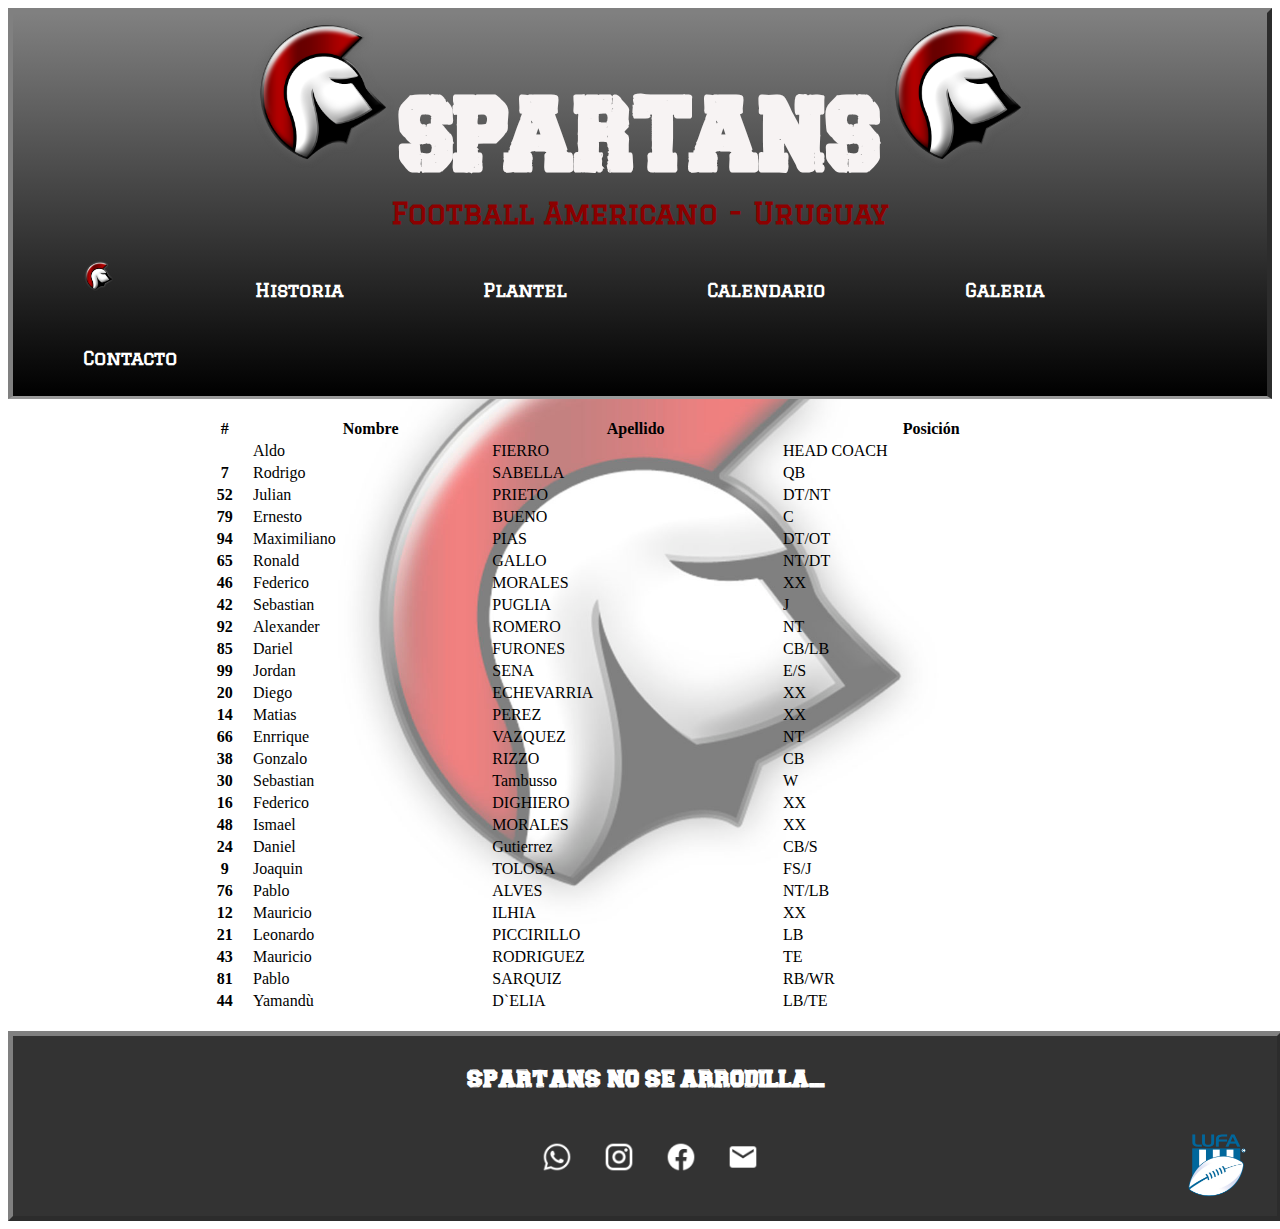
<file: plantel.html>
<!DOCTYPE html>
<html lang="en">

<head>
    <meta charset="UTF-8">
    <meta name="viewport" content="width=device-width, initial-scale=1.0">
    <title>Spartans Football Americano Uruguay</title>
    <meta name="title" content="Spartans Football Americano Uruguay">
    <meta name="description" content="Spartans cuenta con 25 jugadores activos actualmente.">
    <meta name="keywords" content="FOOTBALL AMERICANO, URUGUAY, LUFA, VIDEOS, IMAGENES, PLANTEL" />
    <link rel="icon" type="image/png" href="imagenes/Spartans.png">
    <link rel="StyleSheet" href="style.css">
    <link href="https://fonts.googleapis.com/css2?family=Graduate&display=swap" rel="stylesheet">
    <link href="https://cdn.jsdelivr.net/npm/bootstrap@5.0.0-beta2/dist/css/bootstrap.min.css" rel="stylesheet" integrity="sha384-BmbxuPwQa2lc/FVzBcNJ7UAyJxM6wuqIj61tLrc4wSX0szH/Ev+nYRRuWlolflfl" crossorigin="anonymous">
    <link rel="stylesheet" href="https://cdnjs.cloudflare.com/ajax/libs/animate.css/4.1.1/animate.min.css" />
</head>

<body>
    <div class="grid">
        <div class="grid__Header">
            <!--Esta clase inluye la parte del titulo y la barra de navegacion del sitio , se encuentra en el comienzo del body de todos los html del sitio-->
            <header>
                <h1 class="titulo animate__animated animate__pulse"><img class="imgH1" src="imagenes/Spartans.png" height="158px" width="154px">SPARTANS<img class="imgH1" src="imagenes/Spartans.png" height="158px" width="154px"></h1>
                <h2 class="subtitulo">Football Americano - Uruguay</h2>
                <nav class="menu">
                    <ul>
                        <li>
                            <a href="index.html"><img src="imagenes/Spartans.png" height="32px" width="32px"></a>
                        </li>
                        <li>
                            <a href="historia.html">
                                <h3 class="tabs">Historia</h3>
                            </a>
                        </li>
                        <li>
                            <a href="plantel.html">
                                <h3 class="tabs">Plantel</h3>
                            </a>
                        </li>
                        <li>
                            <a href="calendario.html">
                                <h3 class="tabs">Calendario</h3>
                            </a>
                        </li>
                        <li>
                            <a href="galeria.html">
                                <h3 class="tabs">Galeria</h3>
                            </a>
                        </li>

                        <li>
                            <a href="contacto.html">
                                <h3 class="tabs">Contacto</h3>
                            </a>
                        </li>

                    </ul>
                </nav>
            </header>
        </div>
        <br>
        <main>
            <center>
                <div class="grid__Plantel">
                    <div class="table-responsive">
                        <!--Tabla de jugadores activos con posiciones y numero-->
                        <table class="table table-dark table-striped">
                            <thead>
                                <tr>
                                    <th class="tituloTabla" scope="col">#</th>
                                    <th class="tituloTabla" scope="col">Nombre</th>
                                    <th class="tituloTabla" scope="col">Apellido</th>
                                    <th class="tituloTabla" scope="col">Posición</th>
                                </tr>
                            </thead>
                            <tbody>
                                <tr>
                                    <th scope="row"></th>
                                    <td>Aldo</td>
                                    <td>FIERRO</td>
                                    <td>HEAD COACH</td>
                                </tr>
                                <tr>
                                    <th scope="row">7</th>
                                    <td>Rodrigo</td>
                                    <td>SABELLA</td>
                                    <td>QB</td>
                                </tr>
                                <tr>
                                    <th scope="row">52</th>
                                    <td>Julian</td>
                                    <td>PRIETO</td>
                                    <td>DT/NT</td>
                                </tr>
                                <tr>
                                    <th scope="row">79</th>
                                    <td>Ernesto</td>
                                    <td>BUENO</td>
                                    <td>C</td>
                                </tr>
                                <tr>
                                    <th scope="row">94</th>
                                    <td>Maximiliano</td>
                                    <td>PIAS</td>
                                    <td>DT/OT</td>
                                </tr>
                                <tr>
                                    <th scope="row">65</th>
                                    <td>Ronald </td>
                                    <td>GALLO</td>
                                    <td>NT/DT</td>
                                </tr>
                                <tr>
                                    <th scope="row">46</th>
                                    <td>Federico</td>
                                    <td>MORALES</td>
                                    <td>XX</td>
                                </tr>
                                <tr>
                                    <th scope="row">42</th>
                                    <td>Sebastian</td>
                                    <td>PUGLIA</td>
                                    <td>J</td>
                                </tr>
                                <tr>
                                    <th scope="row">92</th>
                                    <td>Alexander</td>
                                    <td>ROMERO</td>
                                    <td>NT</td>
                                </tr>
                                <tr>
                                    <th scope="row">85</th>
                                    <td>Dariel</td>
                                    <td>FURONES</td>
                                    <td>CB/LB</td>
                                </tr>
                                <tr>
                                    <th scope="row">99</th>
                                    <td>Jordan</td>
                                    <td>SENA</td>
                                    <td>E/S</td>
                                </tr>
                                <tr>
                                    <th scope="row">20</th>
                                    <td>Diego</td>
                                    <td>ECHEVARRIA</td>
                                    <td>XX</td>
                                </tr>
                                <tr>
                                    <th scope="row">14</th>
                                    <td>Matias</td>
                                    <td>PEREZ</td>
                                    <td>XX</td>
                                </tr>
                                <tr>
                                    <th scope="row">66</th>
                                    <td>Enrrique</td>
                                    <td>VAZQUEZ</td>
                                    <td>NT</td>
                                </tr>
                                <tr>
                                    <th scope="row">38</th>
                                    <td>Gonzalo</td>
                                    <td>RIZZO</td>
                                    <td>CB</td>
                                </tr>
                                <tr>
                                    <th scope="row">30</th>
                                    <td>Sebastian</td>
                                    <td>Tambusso</td>
                                    <td>W</td>
                                </tr>
                                <tr>
                                    <th scope="row">16</th>
                                    <td>Federico</td>
                                    <td>DIGHIERO</td>
                                    <td>XX</td>
                                </tr>
                                <tr>
                                    <th scope="row">48</th>
                                    <td>Ismael</td>
                                    <td>MORALES</td>
                                    <td>XX</td>
                                </tr>
                                <tr>
                                    <th scope="row">24</th>
                                    <td>Daniel</td>
                                    <td>Gutierrez</td>
                                    <td>CB/S</td>
                                </tr>
                                <tr>
                                    <th scope="row">9</th>
                                    <td>Joaquin</td>
                                    <td>TOLOSA</td>
                                    <td>FS/J</td>
                                </tr>
                                <tr>
                                    <th scope="row">76</th>
                                    <td>Pablo</td>
                                    <td>ALVES</td>
                                    <td>NT/LB</td>
                                </tr>
                                <tr>
                                    <th scope="row">12</th>
                                    <td>Mauricio</td>
                                    <td>ILHIA</td>
                                    <td>XX</td>
                                </tr>
                                <tr>
                                    <th scope="row">21</th>
                                    <td>Leonardo</td>
                                    <td>PICCIRILLO</td>
                                    <td>LB</td>
                                </tr>
                                <tr>
                                    <th scope="row">43</th>
                                    <td>Mauricio</td>
                                    <td>RODRIGUEZ</td>
                                    <td>TE</td>
                                </tr>
                                <tr>
                                    <th scope="row">81</th>
                                    <td>Pablo</td>
                                    <td>SARQUIZ</td>
                                    <td>RB/WR</td>
                                </tr>
                                <tr>
                                    <th scope="row">44</th>
                                    <td>Yamandù</td>
                                    <td>D`ELIA</td>
                                    <td>LB/TE</td>
                                </tr>
                            </tbody>
                        </table>
                    </div>
                </div>
            </center>
            <br>
        </main>
        <div class="grid__Footer">
            <footer>
                <section>
                    <h2 class="footer">Spartans no se arrodilla...</h2>
                </section>
                <section>
                    <ul>
                        <li style="float:right">
                            <a href="mailto:spartans.football.uruguay@gmail.com"><img class="icon" src="imagenes/mail.png"></a>
                        </li>
                        <li style="float:right">
                            <a href="https://es-la.facebook.com/Spartans.Uruguay"><img class="icon" src="imagenes/iconoFacebook.png"></a>
                        </li>
                        <li style="float:right">
                            <a href="https://www.instagram.com/spartans_uruguay/?hl=es-la"><img class="icon" src="imagenes/iconoInstagram.png"></a>
                        </li>
                        <li style="float:right">
                            <a href="https://wa.me/59898572820?text=Hola%2C%20me%20gustarìa%20saber%20mas%20del%20deporte."><img class="icon" src="imagenes/iconoWhatsapp.png"></a>
                        </li>
                    </ul>
                    <div>
                        <div class="col-lg-4" style=" float:left">
                            <p> <span class="copyright">© 2021 SPARTANS FA Uruguay, posee todos los derechos reservados. </span></p>

                        </div>
                        <div class="iconLufa" style=" float:right">
                            <a href="https://www.lufa.com.uy/"><img class="imgLufa" src="imagenes/LUFA.png" height="80px" width="120px"></a>
                        </div>
                    </div>
                </section>

            </footer>
        </div>
    </div>
    <script src="https://cdn.jsdelivr.net/npm/bootstrap@5.0.0-beta2/dist/js/bootstrap.bundle.min.js" integrity="sha384-b5kHyXgcpbZJO/tY9Ul7kGkf1S0CWuKcCD38l8YkeH8z8QjE0GmW1gYU5S9FOnJ0" crossorigin="anonymous"></script>
</body>

</html>
</file>
<file: style.css>
@charset "UTF-8";
/*Los @media se encuentran en la parte inferior*/
/*---------------FUENTES---------------*/
/*letra leyenda footer*/
@font-face {
  font-family: FOT;
  src: url(letraFot.ttf);
}

/*letra H1*/
@font-face {
  font-family: TIT;
  src: url(letraTit.otf);
}

/*-------------- VARIABLES--------------*/
/*--------------------------------------*/
body {
  text-align: center;
  background-image: url("imagenes/logoTransparente.jpg");
  background-size: 50%;
  background-position: 50% 50%;
  background-repeat: no-repeat;
  /*Estilo de el parrafo de la historia del palntel*/
  /*seccion plantel*/
  /*tabla de juigadores*/
  /*seccion calendario*/
  /*Tablas del calendario*/
  /* Estilo de html dedicado al contacto con el equipo */
  /*Estilos del footer*/
  /*Cuadro del index con el resultado del ultimo partido*/
  /* diseño de la galeria */
}

body .grid__Header {
  grid-area: header;
  background-image: -webkit-gradient(linear, left top, left bottom, from(gray), to(black));
  background-image: linear-gradient(gray, black);
  top: 0%;
  border-left: solid 5px grey;
  border-right: solid 5px grey;
  border-top: solid 5px grey;
  border-style: outset;
  margin: 0;
  padding: 0;
}

body .grid__Header h1 {
  font-family: TIT;
  font-size: 100px;
  /*$tamañoLetra=100px*/
  margin: 0px;
  padding: 0px;
  overflow: hidden;
  color: #f7f3f3;
}

body .grid__Header h1.titulo {
  font-size: 100px;
  /*$tamañoLetra=100px*/
  /*font-weight: bold;*/
}

body .grid__Header .subtitulo {
  font-family: 'Graduate', cursive;
  font-weight: bolder;
  margin: 0;
  padding: 0;
  overflow: hidden;
  font-size: 1.8em;
  -webkit-margin-after: 0.90em;
          margin-block-end: 0.90em;
  color: darkred;
}

body .grid__Header nav {
  color: darkred;
  /*darkred*/
}

body .grid__Header .menu {
  display: -ms-grid;
  display: grid;
  -ms-grid-columns: 1fr;
      grid-template-columns: 1fr;
  -ms-grid-rows: 1fr;
      grid-template-rows: 1fr;
  display: inline-block;
  /*utilizo esta prop para tratar el menu como text y luego con el text aling center lo centro */
  text-align: center;
}

body .grid__Header .menu ul {
  list-style: none;
  margin: 0px;
  padding: 0px;
  overflow: hidden;
}

body .grid__Header .menu li {
  float: left;
  display: -webkit-box;
  display: -ms-flexbox;
  display: flex;
  -webkit-box-orient: horizontal;
  -webkit-box-direction: normal;
      -ms-flex-direction: row;
          flex-direction: row;
  -webkit-box-pack: justify;
      -ms-flex-pack: justify;
          justify-content: space-between;
}

body .grid__Header .menu li a {
  color: white;
  text-align: center;
  padding: 5px 70px;
  text-decoration: none;
  border-radius: 15px 50px;
}

body .grid__Header .menu li a:hover {
  background-color: #636060;
}

body .grid__Header .menu h3.tabs {
  font-size: 1.17em;
  font-family: 'Graduate', cursive;
}

body .historia {
  background-color: white;
  color: black;
  width: 80%;
  height: auto;
  font-size: 200px -20;
  /*$tamañoLetra=100px*/
}

body p.historia {
  text-align: left;
  font-size: 20px;
}

body p.historia .imgHistoria {
  width: 500px;
  height: auto;
}

body .grid__Plantel table.table.table-dark.table-striped {
  width: 70%;
}

body .grid__Calendario .table-responsive {
  width: 50%;
  margin-left: 25%;
}

body .grid__Calendario .table-responsive th.infoCal.table-secondary {
  border-bottom-color: currentColor;
}

body .contactanos button.btn.btn-primary {
  background-color: #842029;
  border-color: #212529;
}

body .contactanos button.btn.btn-secondary {
  background-color: #212529;
  border-color: #842029;
}

body .contactanos label.form-label {
  font-size: 1.17em;
  font-weight: bold;
  font-family: 'Times New Roman';
}

body .grid__Footer {
  width: 100%;
  height: 81px;
  bottom: 0;
  left: 0;
  grid-area: footer;
  height: 20vh;
  border-bottom: solid 5px grey;
  border-left: solid 5px grey;
  border-right: solid 5px grey;
  border-top: solid 5px grey;
  border-style: outset;
  text-align: center;
  margin: 0px;
  padding: 0px;
  overflow: hidden;
  background-color: #333;
  color: white;
  font-family: FOT;
  /* estilo de la lista de iconos del footer*/
}

body .grid__Footer ul {
  margin-top: 25px;
  display: inline-block;
  text-align: center;
  margin-right: 30px;
}

body .grid__Footer li {
  padding: 2.5px 5px;
  list-style: none;
}

body .grid__Footer li a {
  color: white;
  text-align: center;
  padding: 15px 10px;
  text-decoration: none;
  border-radius: 15px 50px;
}

body .grid__Footer li a .icon {
  width: 32px;
  height: 32px;
}

body .grid__Footer li a:hover {
  background-color: #636060;
}

body .grid__Footer .iconLufa {
  position: relative;
  margin-top: -70px;
}

body .grid__Footer .imgLufa {
  height: 70px;
  width: 120px;
}

body h2.footer {
  font-size: 1.5em;
  /* font-weight: bold;*/
  margin-top: 30px;
}

body span.copyright {
  font-family: 'Graduate', cursive;
  color: dimgray;
}

body section h3 {
  font-family: 'Graduate', cursive;
  font-weight: bold;
  color: darkred;
  /*darkred*/
}

body .grid__Fecha th {
  font-size: 40px;
  /*$tamañoLetra=100px*/
  font-family: Georgia, 'Times New Roman', Times, serif;
  background-color: #414040;
  color: whitesmoke;
}

body .grid__Fecha h4.dentroTabla {
  font-weight: bold;
  text-align: center;
}

body .grid__Fecha .ultimaFecha {
  background-color: black;
  font-size: 30px;
  font-family: Georgia, 'Times New Roman', Times, serif;
  color: whitesmoke;
  background-color: black;
  font-size: 30px;
  font-family: Georgia, 'Times New Roman', Times, serif;
  color: whitesmoke;
  border-collapse: separate;
  -webkit-box-sizing: border-box;
          box-sizing: border-box;
  border-spacing: 2px;
}

body .grid__Fecha h3.nombreSeccion {
  font-size: calc(1.3rem + .6vw);
}

body .grid__Galeria ul {
  list-style: none;
  display: -webkit-box;
  display: -ms-flexbox;
  display: flex;
  -webkit-box-orient: horizontal;
  -webkit-box-direction: normal;
      -ms-flex-direction: row;
          flex-direction: row;
  -webkit-box-pack: justify;
      -ms-flex-pack: justify;
          justify-content: space-between;
}

body .grid__Galeria ul .img {
  margin: 20px;
}

body .grid__Galeria ul .img img {
  width: 100%;
  height: auto;
}

body .grid__Galeria ul .img :hover {
  -webkit-transform: scale(1.6);
          transform: scale(1.6);
  -webkit-transition-duration: 0.8s;
          transition-duration: 0.8s;
}

body .grid__Galeria .carousel-item {
  position: relative;
  padding-bottom: 56.25%;
  height: 0;
  overflow: hidden;
}

body .grid__Galeria .carousel-item iframe {
  position: absolute;
  top: 0;
  left: 0;
  width: 100%;
  height: 100%;
}

body .grid__Galeria .carouselVid {
  width: 70%;
  height: auto;
}

/*---------------@media------------------------*/
/* @media para hacer responsive a un Celular*/
@media (min-width: 300px) and (max-width: 767px) {
  body .grid__Header h1.titulo {
    font-size: 38px;
  }
  .imgH1 {
    width: 20%;
    height: auto;
  }
  body .grid__Fecha .ultimaFecha {
    font-size: 20px;
  }
  iframe.posteos {
    width: auto;
  }
  body .grid__Footer {
    font-size: 80%;
    height: 200px;
  }
  body .grid__Footer ul {
    margin-right: 90px;
  }
  body .grid__Footer li a {
    padding: 10px 5px;
  }
  body .grid__Footer li a .icon {
    width: 25px;
    height: auto;
  }
  body .grid__Footer .imgLufa {
    height: auto;
    width: 100px;
  }
  body .grid__Footer .iconLufa {
    margin-top: -120px;
    margin-right: 10px;
  }
  body .grid__Header .subtitulo {
    font-size: 20px;
  }
  .imgPlantel {
    width: 100%;
    height: auto;
  }
  body .imgHistoria {
    width: 100%;
    height: auto;
    float: none;
  }
  .menu {
    font-size: 80%;
  }
  body .grid__Header .menu li {
    text-align: center;
    float: none;
  }
  body .grid__Calendario .table-responsive {
    width: auto;
    margin-left: auto;
  }
  ul.galeria {
    padding: 0px;
    width: 40%;
    height: auto;
    -ms-flex-wrap: wrap;
        flex-wrap: wrap;
    margin: 60px;
    margin-top: 0px;
    margin-bottom: 0px;
  }
  body .grid__Galeria ul .img {
    margin: 20PX;
    padding: 1px 2px;
  }
  body .grid__Galeria ul .img img {
    width: 200%;
    height: auto;
  }
  body .grid__Galeria .carouselVid {
    width: 95%;
    height: auto;
  }
}

/* @media para hacer responsive a un Tablet*/
@media (min-width: 768px) and (max-width: 1024px) {
  body .grid__Header h1.titulo {
    font-size: 80px;
  }
  .imgH1 {
    width: 19%;
    height: auto;
  }
  .grid__Footer {
    font-size: 80%;
  }
  body .grid__Footer li a .icon {
    width: 25px;
    height: auto;
  }
  body .grid__Header .subtitulo {
    font-size: 25px;
  }
  .imgPlantel {
    width: 100%;
    height: auto;
  }
  body p.historia .imgHistoria {
    width: 80%;
    height: auto;
  }
  body .grid__Footer .imgLufa {
    height: auto;
    width: 100px;
  }
  .menu {
    font-size: 80%;
  }
  body .grid__Header .menu li a {
    padding: 5px 15px;
  }
  body .grid__Galeria ul .img a :hover {
    -webkit-transform: scale(2);
            transform: scale(2);
    /*escala de el zoom de las imagenes de la galeria*/
  }
}
/*# sourceMappingURL=style.css.map */
</file>
<file: style404.css>
/*Pagina de estilos de la pagina de error*/
body {
  margin: 0px;
  font-family: 'Times New Roman', Times, serif;
  background-image: -webkit-gradient(linear, left top, right top, from(#c1c6c9), to(#2d3031));
  background-image: linear-gradient(to right, #c1c6c9 0%, #2d3031 100%);
}

h1 {
  margin: 0px;
  font-family: 'Graduate';
}

.error404 {
  display: -webkit-box;
  display: -ms-flexbox;
  display: flex;
  -webkit-box-orient: vertical;
  -webkit-box-direction: normal;
      -ms-flex-direction: column;
          flex-direction: column;
  -webkit-box-align: center;
      -ms-flex-align: center;
          align-items: center;
  -webkit-box-pack: center;
      -ms-flex-pack: center;
          justify-content: center;
  height: calc(100vh - 100px);
  width: 100%;
}

.error404__container {
  text-align: center;
  color: whitesmoke;
}

.error404__container h1 {
  font-size: 100px;
}

.error404__container h3 {
  font-family: 'Graduate';
  font-size: 18px;
}

footer {
  display: -webkit-box;
  display: -ms-flexbox;
  display: flex;
  -webkit-box-orient: vertical;
  -webkit-box-direction: normal;
      -ms-flex-direction: column;
          flex-direction: column;
  -webkit-box-align: center;
      -ms-flex-align: center;
          align-items: center;
  -webkit-box-pack: center;
      -ms-flex-pack: center;
          justify-content: center;
}

footer h4 {
  font-size: 18px;
  font-family: 'Graduate';
}
/*# sourceMappingURL=style404.css.map */
</file>
